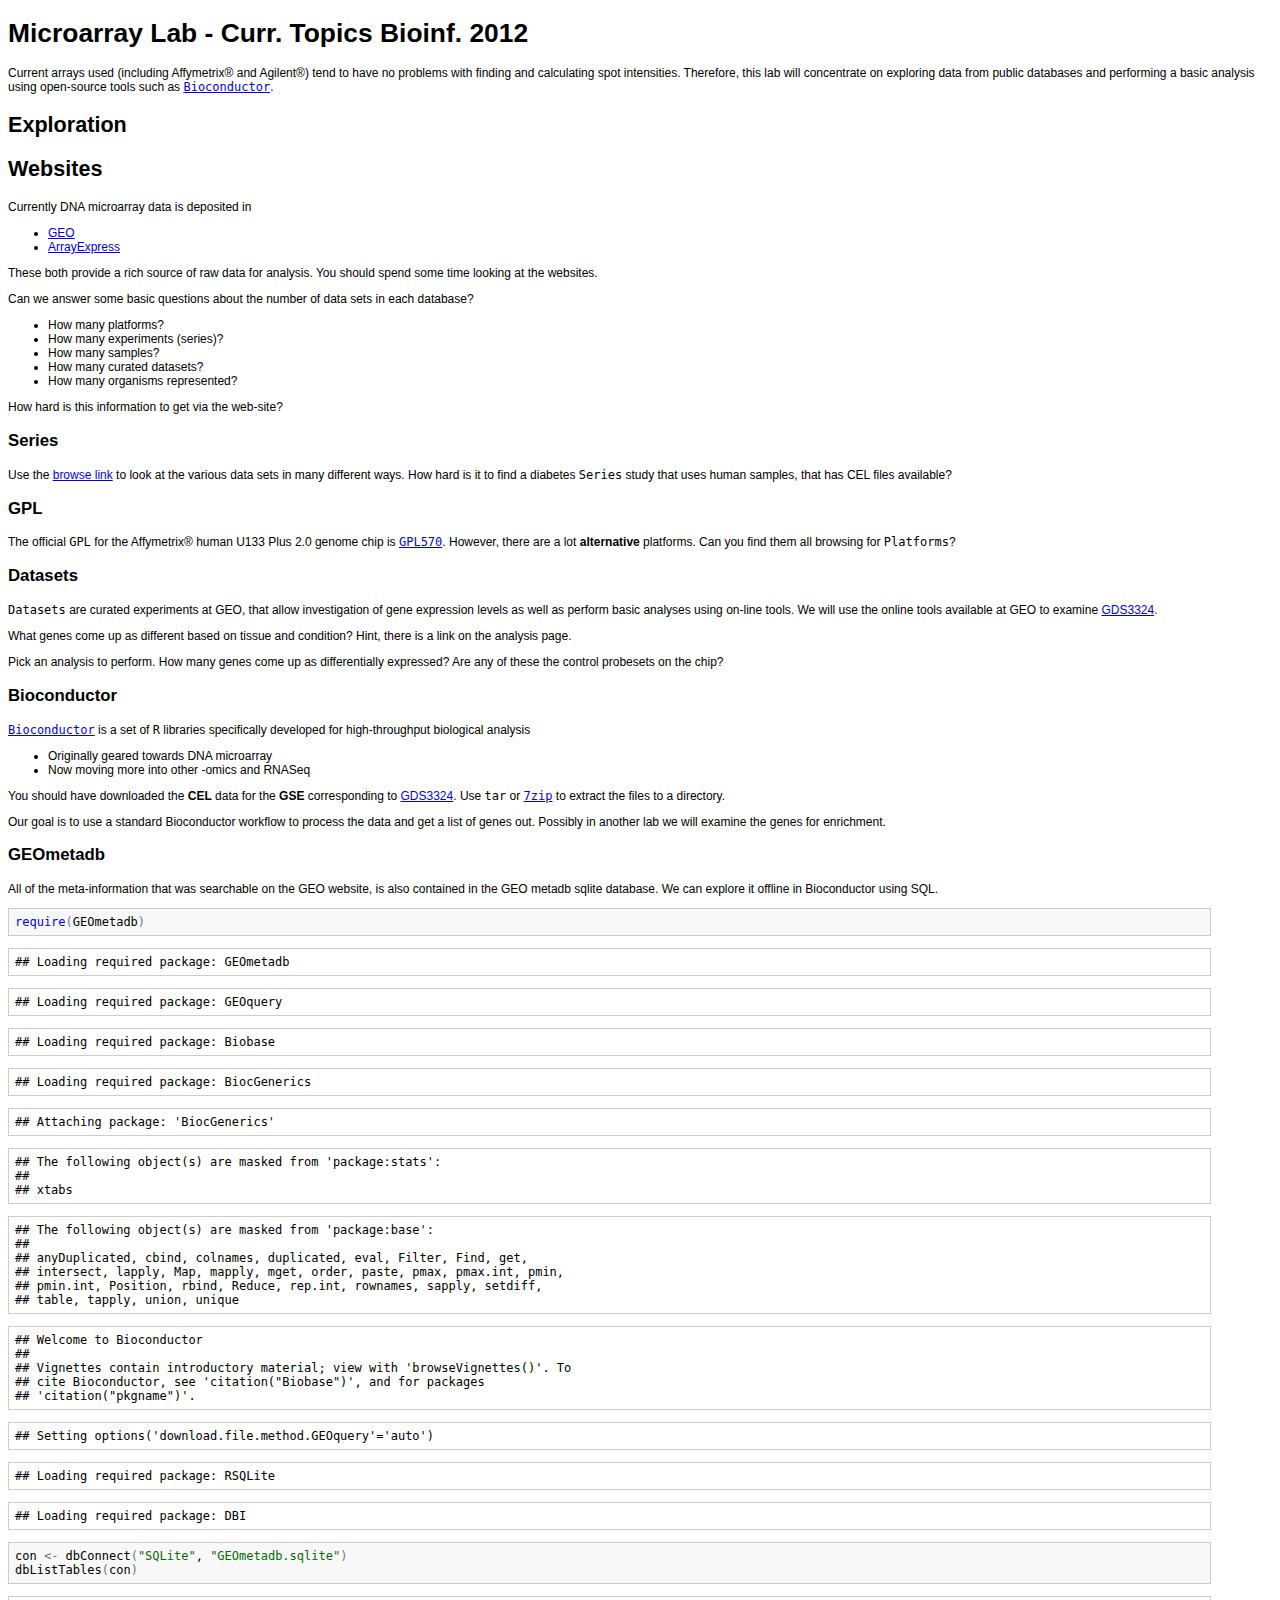
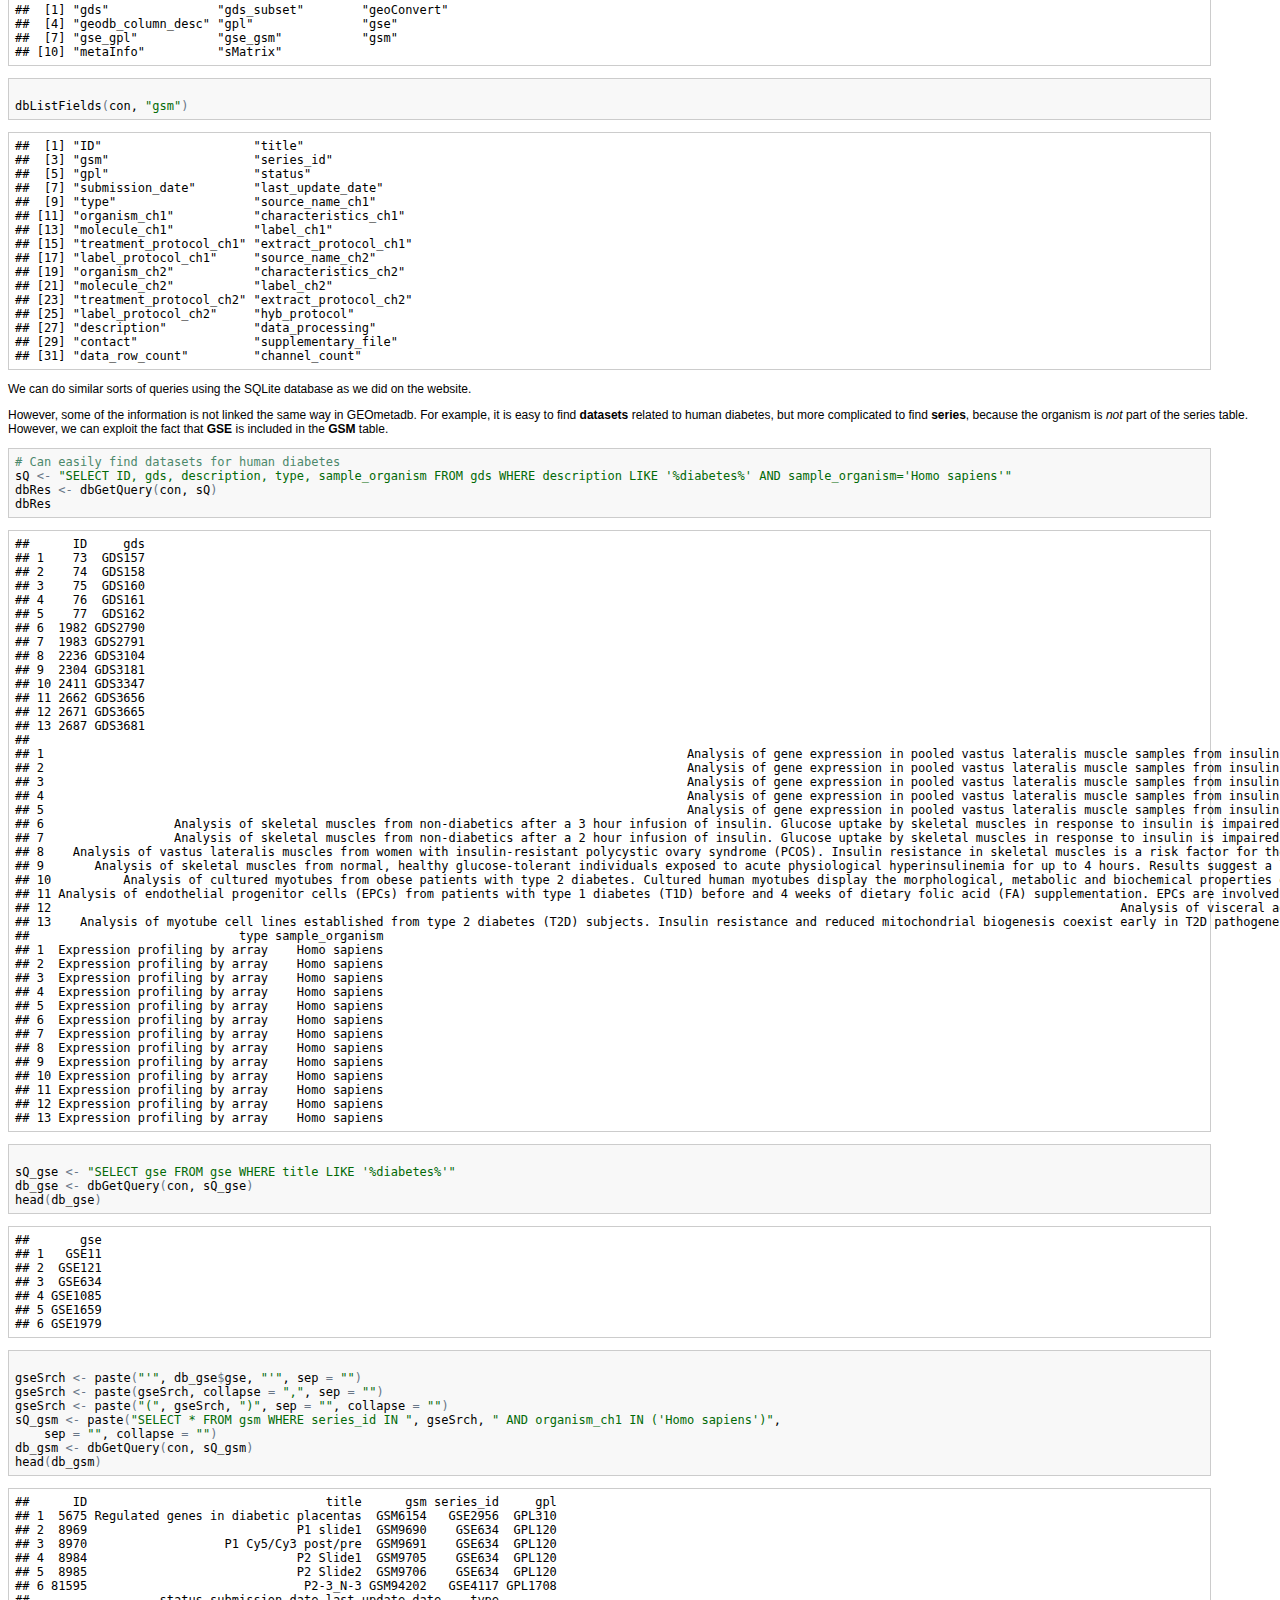
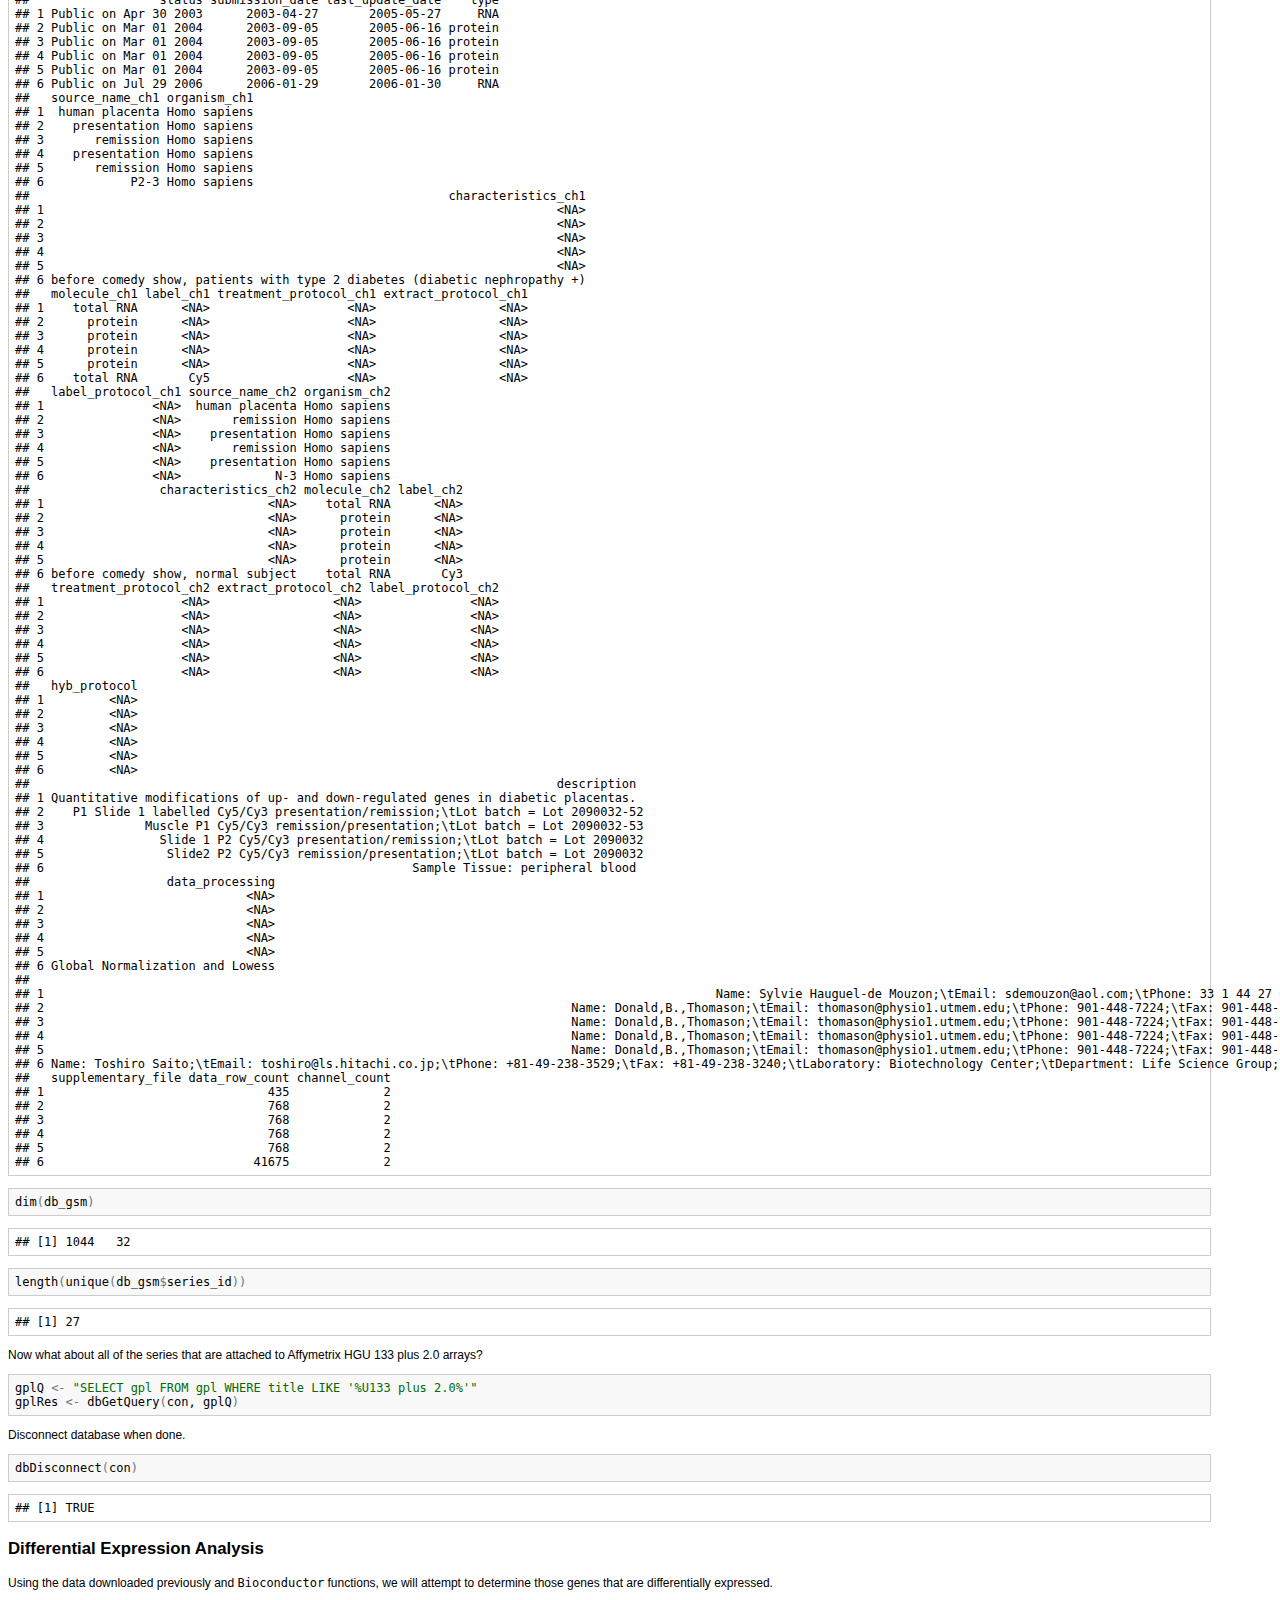
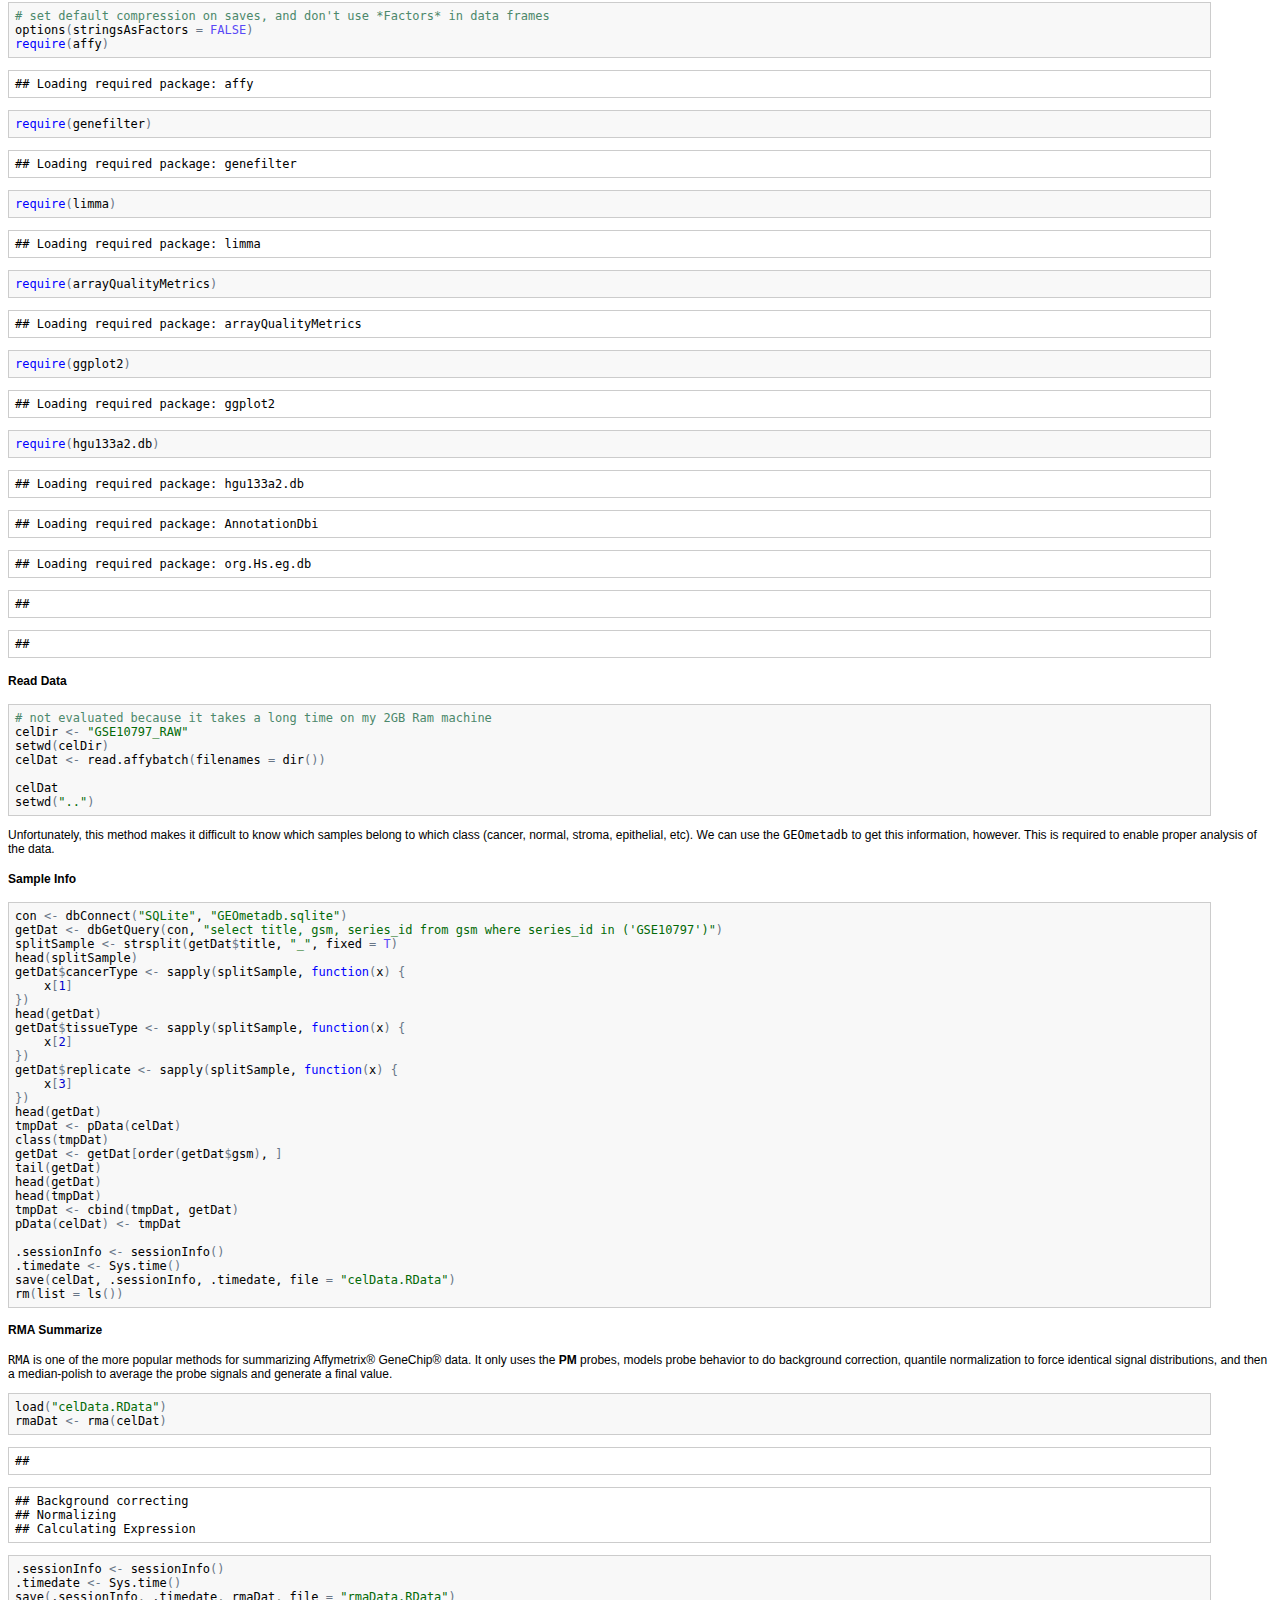
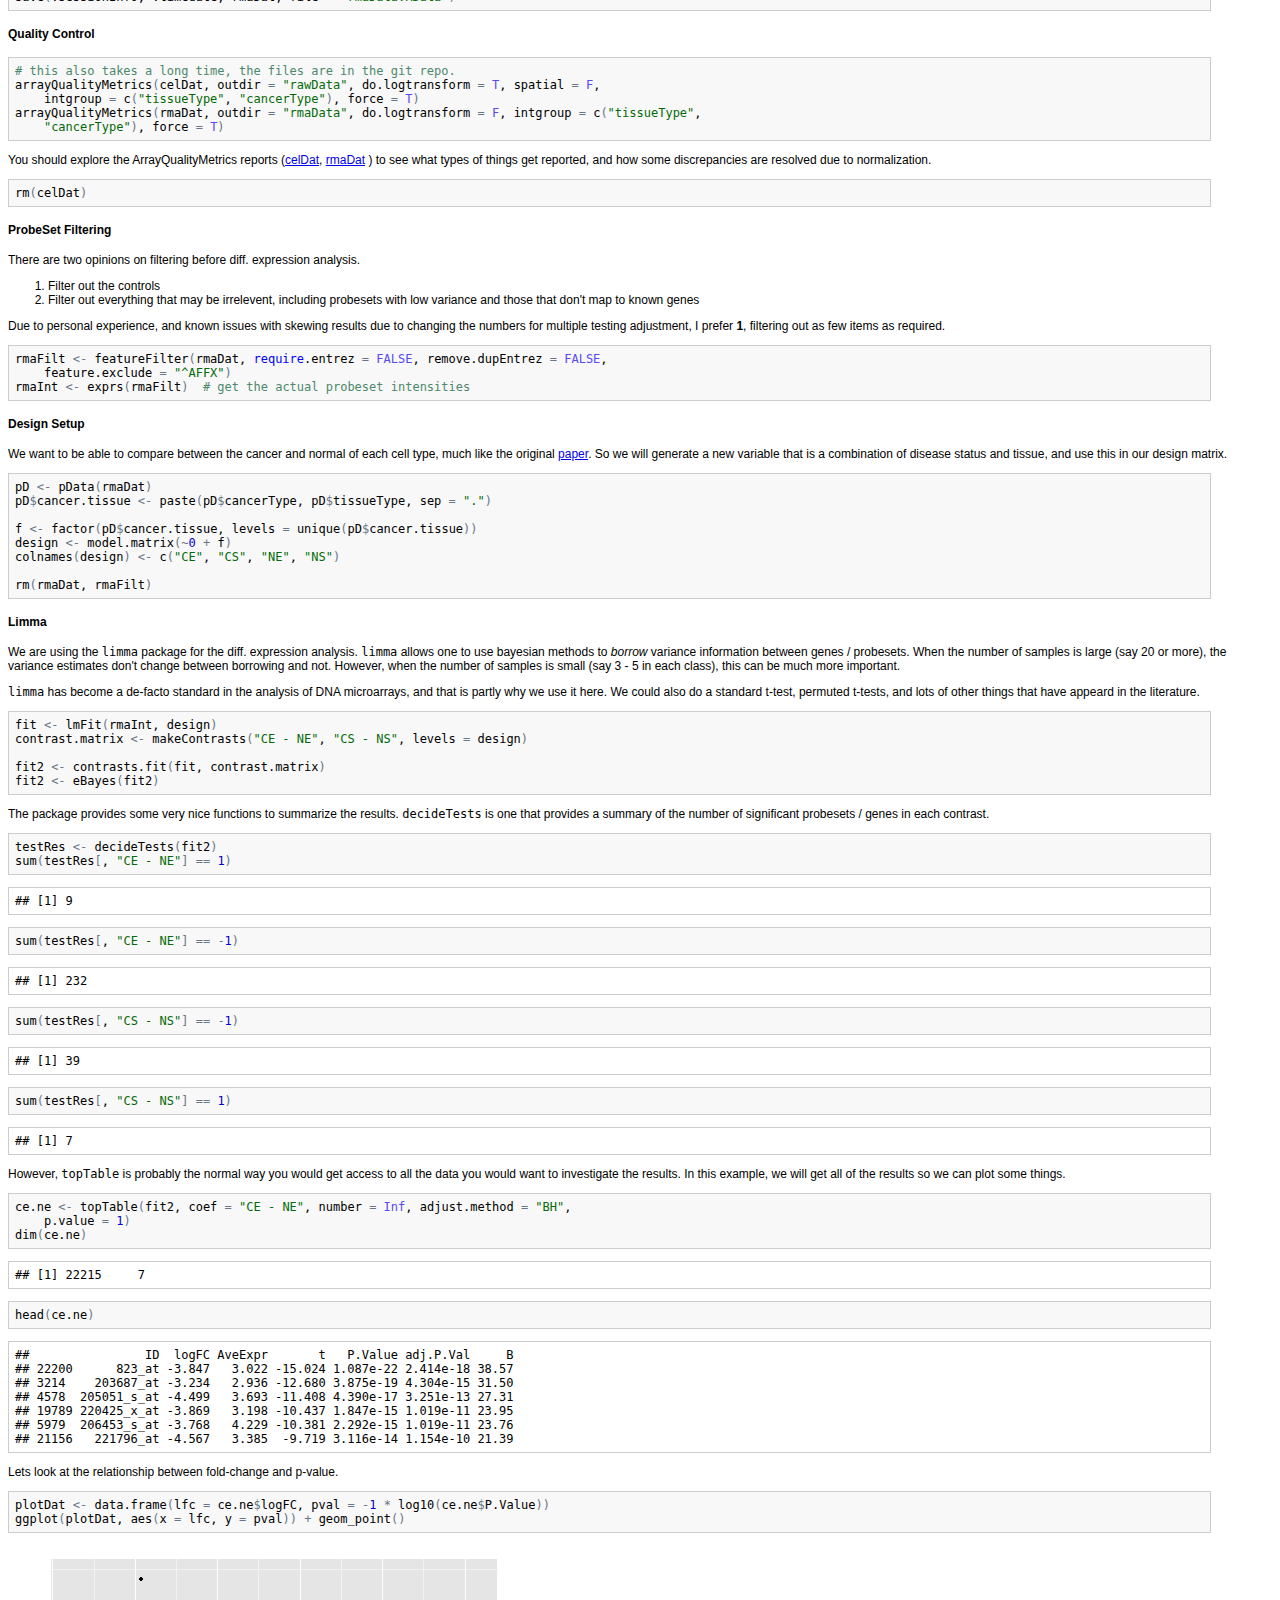
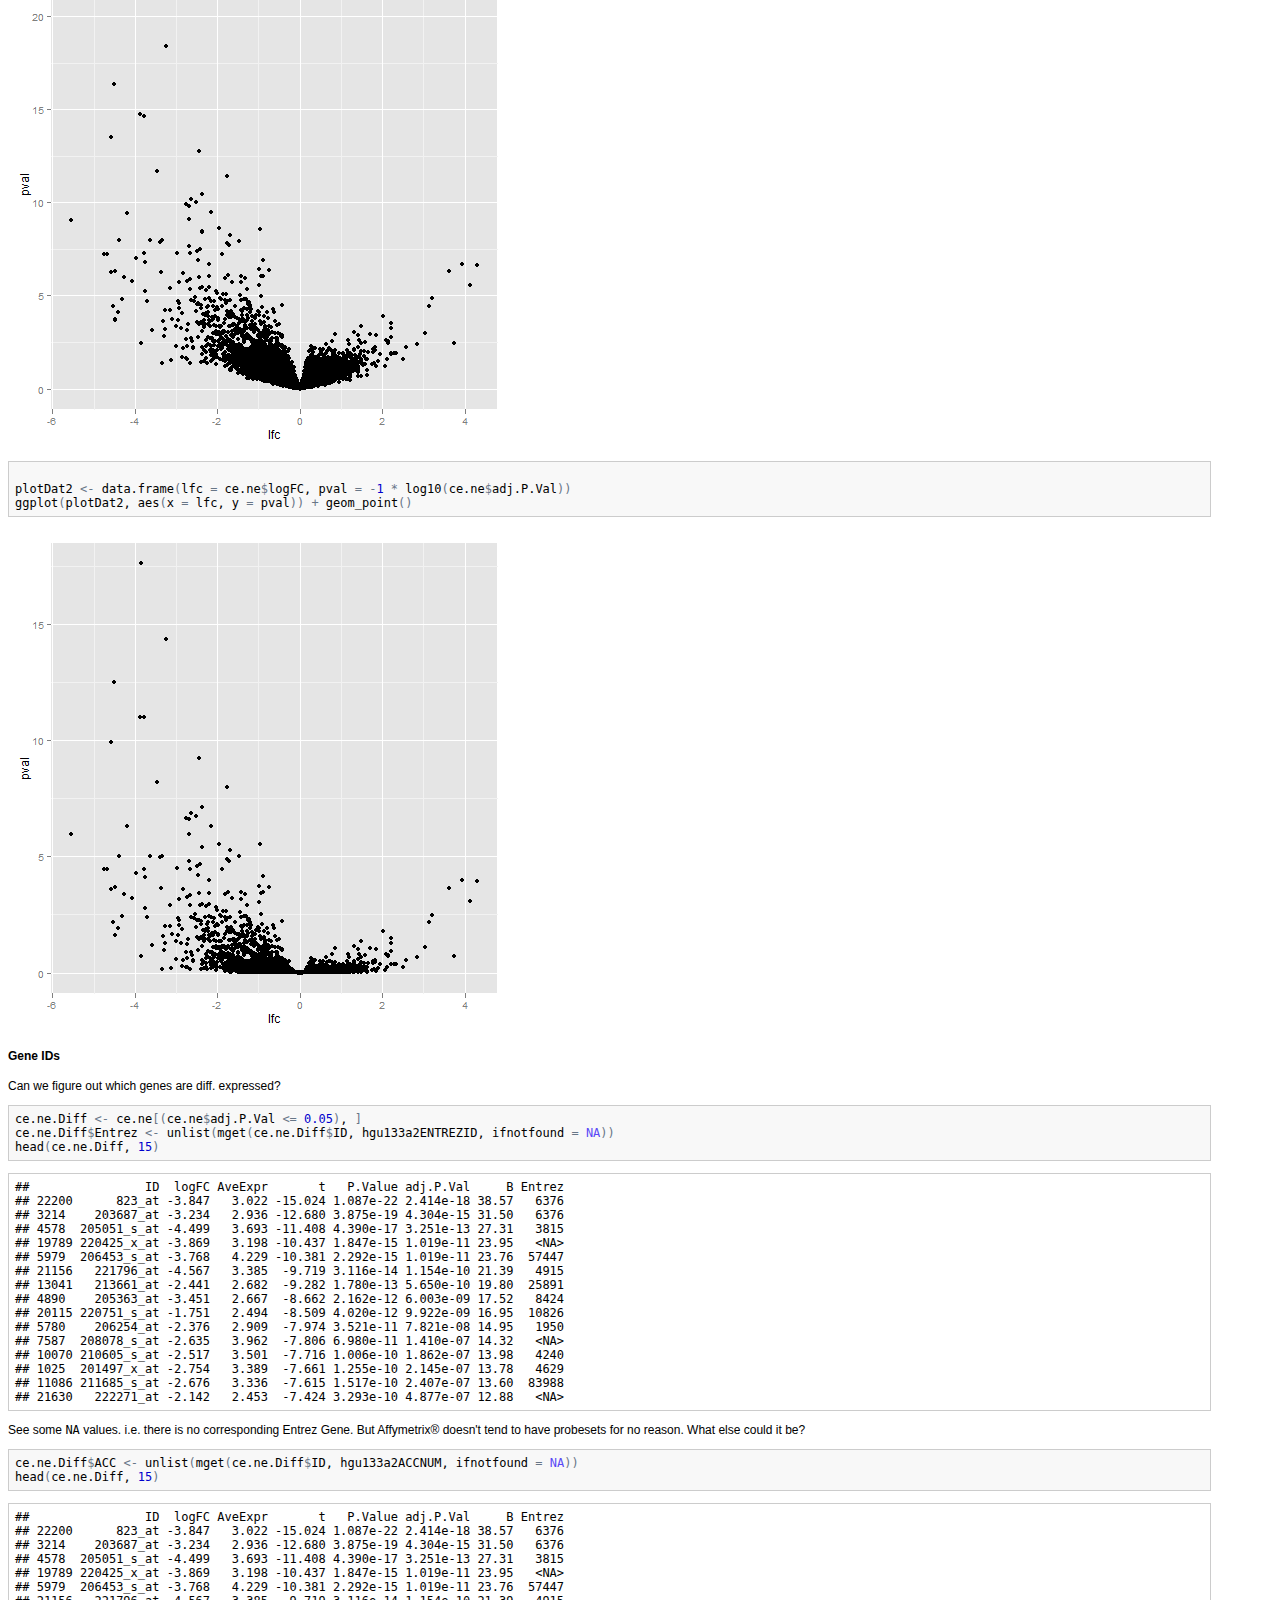
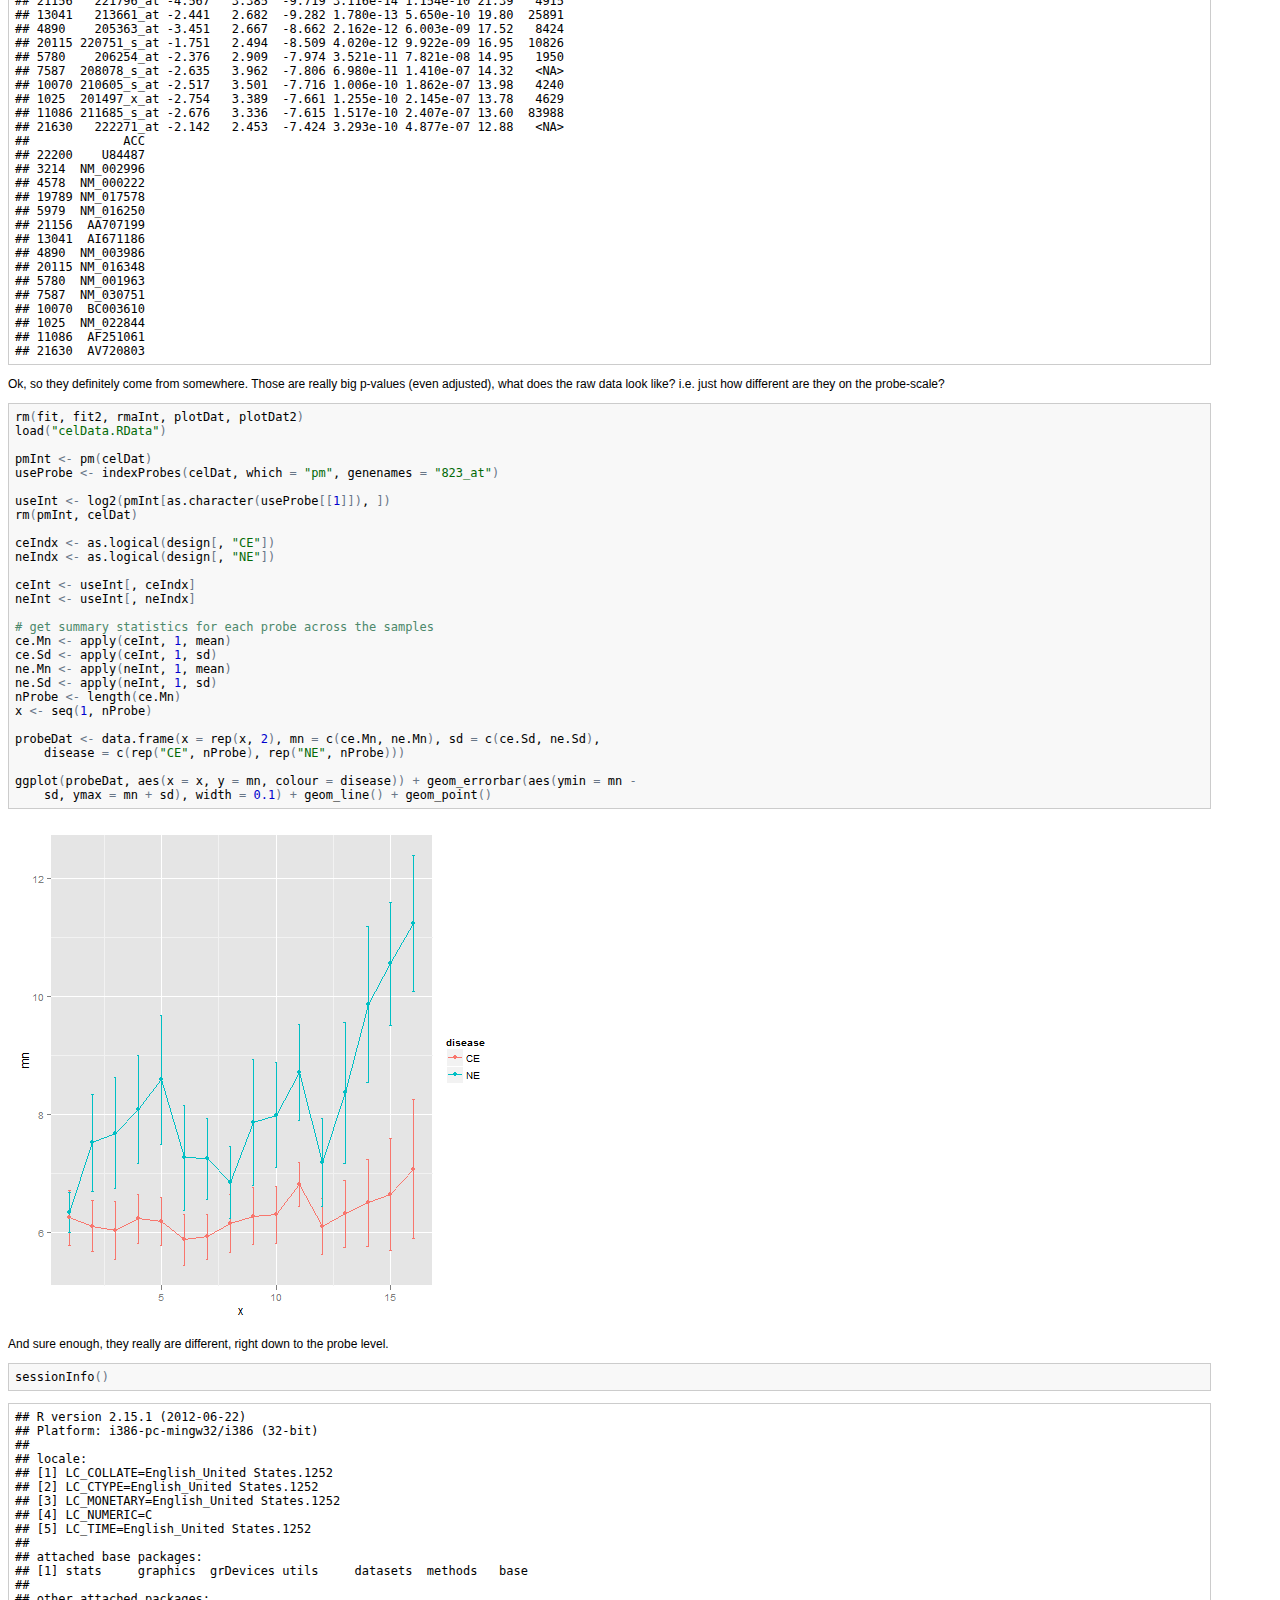
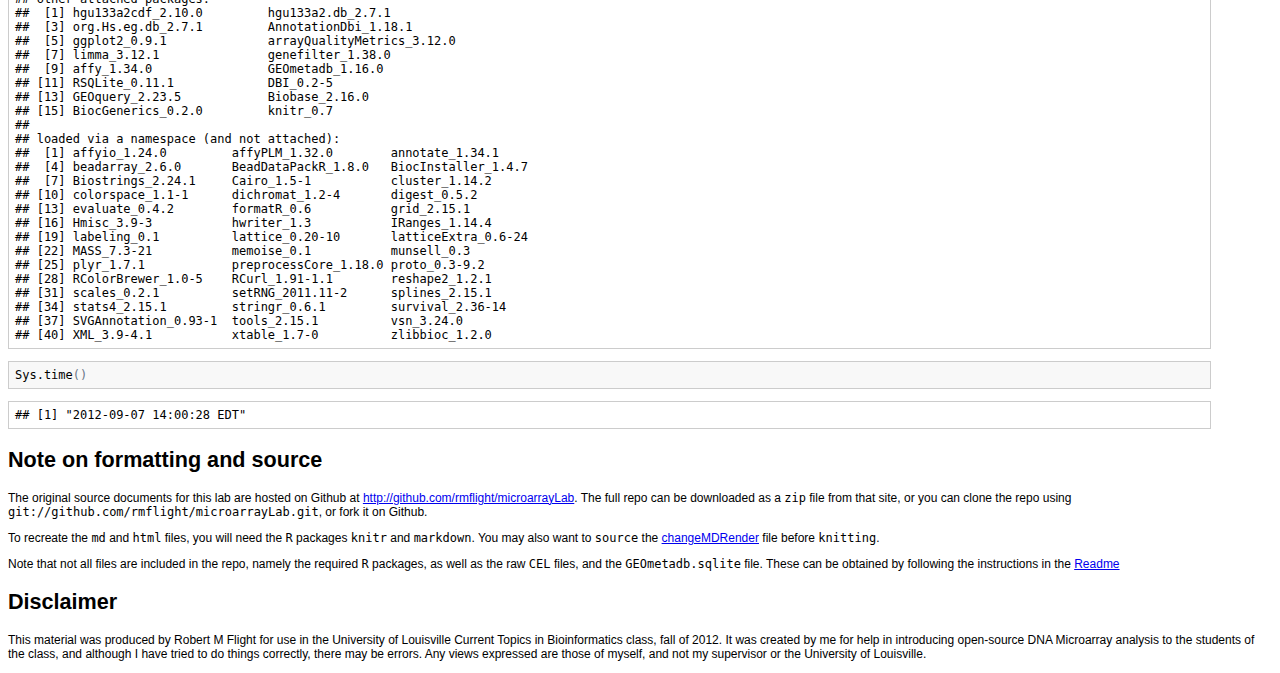
<file: microarrayLab.html>
<!DOCTYPE html PUBLIC "-//W3C//DTD XHTML 1.0 Transitional//EN"
"http://www.w3.org/TR/xhtml1/DTD/xhtml1-transitional.dtd">
<!-- saved from url=(0014)about:internet -->
<html>
<head>
<meta http-equiv="Content-Type" content="text/html; charset=utf-8">

<title>Microarray Lab - Curr. Topics Bioinf. 2012</title>

<base target="_blank"/>

<style type="text/css">
body, td {
   font-family: sans-serif;
   background-color: white;
   font-size: 12px;
   margin: 8px;
}

tt, code, pre {
   font-family: 'DejaVu Sans Mono', 'Droid Sans Mono', 'Lucida Console', Consolas, Monaco, monospace;
}

h1 { 
   font-size:2.2em; 
}

h2 { 
   font-size:1.8em; 
}

h3 { 
   font-size:1.4em; 
}

h4 { 
   font-size:1.0em; 
}

h5 { 
   font-size:0.9em; 
}

h6 { 
   font-size:0.8em; 
}

a:visited {
   color: rgb(50%, 0%, 50%);
}

pre {	
   margin-top: 0;
   max-width: 95%;
   border: 1px solid #ccc;
}

pre code {
   display: block; padding: 0.5em;
}

code.r {
   background-color: #F8F8F8;
}

table, td, th {
  border: none;
}

blockquote {
   color:#666666;
   margin:0;
   padding-left: 1em;
   border-left: 0.5em #EEE solid;
}

hr {
   height: 0px;
   border-bottom: none;
   border-top-width: thin;
   border-top-style: dotted;
   border-top-color: #999999;
}

@media print {
   * { 
      background: transparent !important; 
      color: black !important; 
      filter:none !important; 
      -ms-filter: none !important; 
   }

   body { 
      font-size:12pt; 
      max-width:100%; 
   }
       
   a, a:visited { 
      text-decoration: underline; 
   }

   hr { 
      visibility: hidden;
      page-break-before: always;
   }

   pre, blockquote { 
      padding-right: 1em; 
      page-break-inside: avoid; 
   }

   tr, img { 
      page-break-inside: avoid; 
   }

   img { 
      max-width: 100% !important; 
   }

   @page :left { 
      margin: 15mm 20mm 15mm 10mm; 
   }
     
   @page :right { 
      margin: 15mm 10mm 15mm 20mm; 
   }

   p, h2, h3 { 
      orphans: 3; widows: 3; 
   }

   h2, h3 { 
      page-break-after: avoid; 
   }
}
</style>

<!-- Styles for R syntax highlighter -->
<style type="text/css">
   pre .operator,
   pre .paren {
     color: rgb(104, 118, 135)
   }

   pre .literal {
     color: rgb(88, 72, 246)
   }

   pre .number {
     color: rgb(0, 0, 205);
   }

   pre .comment {
     color: rgb(76, 136, 107);
   }

   pre .keyword {
     color: rgb(0, 0, 255);
   }

   pre .identifier {
     color: rgb(0, 0, 0);
   }

   pre .string {
     color: rgb(3, 106, 7);
   }
</style>

<!-- R syntax highlighter -->
<script type="text/javascript">
var hljs=new function(){function m(p){return p.replace(/&/gm,"&amp;").replace(/</gm,"&lt;")}function f(r,q,p){return RegExp(q,"m"+(r.cI?"i":"")+(p?"g":""))}function b(r){for(var p=0;p<r.childNodes.length;p++){var q=r.childNodes[p];if(q.nodeName=="CODE"){return q}if(!(q.nodeType==3&&q.nodeValue.match(/\s+/))){break}}}function h(t,s){var p="";for(var r=0;r<t.childNodes.length;r++){if(t.childNodes[r].nodeType==3){var q=t.childNodes[r].nodeValue;if(s){q=q.replace(/\n/g,"")}p+=q}else{if(t.childNodes[r].nodeName=="BR"){p+="\n"}else{p+=h(t.childNodes[r])}}}if(/MSIE [678]/.test(navigator.userAgent)){p=p.replace(/\r/g,"\n")}return p}function a(s){var r=s.className.split(/\s+/);r=r.concat(s.parentNode.className.split(/\s+/));for(var q=0;q<r.length;q++){var p=r[q].replace(/^language-/,"");if(e[p]){return p}}}function c(q){var p=[];(function(s,t){for(var r=0;r<s.childNodes.length;r++){if(s.childNodes[r].nodeType==3){t+=s.childNodes[r].nodeValue.length}else{if(s.childNodes[r].nodeName=="BR"){t+=1}else{if(s.childNodes[r].nodeType==1){p.push({event:"start",offset:t,node:s.childNodes[r]});t=arguments.callee(s.childNodes[r],t);p.push({event:"stop",offset:t,node:s.childNodes[r]})}}}}return t})(q,0);return p}function k(y,w,x){var q=0;var z="";var s=[];function u(){if(y.length&&w.length){if(y[0].offset!=w[0].offset){return(y[0].offset<w[0].offset)?y:w}else{return w[0].event=="start"?y:w}}else{return y.length?y:w}}function t(D){var A="<"+D.nodeName.toLowerCase();for(var B=0;B<D.attributes.length;B++){var C=D.attributes[B];A+=" "+C.nodeName.toLowerCase();if(C.value!==undefined&&C.value!==false&&C.value!==null){A+='="'+m(C.value)+'"'}}return A+">"}while(y.length||w.length){var v=u().splice(0,1)[0];z+=m(x.substr(q,v.offset-q));q=v.offset;if(v.event=="start"){z+=t(v.node);s.push(v.node)}else{if(v.event=="stop"){var p,r=s.length;do{r--;p=s[r];z+=("</"+p.nodeName.toLowerCase()+">")}while(p!=v.node);s.splice(r,1);while(r<s.length){z+=t(s[r]);r++}}}}return z+m(x.substr(q))}function j(){function q(x,y,v){if(x.compiled){return}var u;var s=[];if(x.k){x.lR=f(y,x.l||hljs.IR,true);for(var w in x.k){if(!x.k.hasOwnProperty(w)){continue}if(x.k[w] instanceof Object){u=x.k[w]}else{u=x.k;w="keyword"}for(var r in u){if(!u.hasOwnProperty(r)){continue}x.k[r]=[w,u[r]];s.push(r)}}}if(!v){if(x.bWK){x.b="\\b("+s.join("|")+")\\s"}x.bR=f(y,x.b?x.b:"\\B|\\b");if(!x.e&&!x.eW){x.e="\\B|\\b"}if(x.e){x.eR=f(y,x.e)}}if(x.i){x.iR=f(y,x.i)}if(x.r===undefined){x.r=1}if(!x.c){x.c=[]}x.compiled=true;for(var t=0;t<x.c.length;t++){if(x.c[t]=="self"){x.c[t]=x}q(x.c[t],y,false)}if(x.starts){q(x.starts,y,false)}}for(var p in e){if(!e.hasOwnProperty(p)){continue}q(e[p].dM,e[p],true)}}function d(B,C){if(!j.called){j();j.called=true}function q(r,M){for(var L=0;L<M.c.length;L++){if((M.c[L].bR.exec(r)||[null])[0]==r){return M.c[L]}}}function v(L,r){if(D[L].e&&D[L].eR.test(r)){return 1}if(D[L].eW){var M=v(L-1,r);return M?M+1:0}return 0}function w(r,L){return L.i&&L.iR.test(r)}function K(N,O){var M=[];for(var L=0;L<N.c.length;L++){M.push(N.c[L].b)}var r=D.length-1;do{if(D[r].e){M.push(D[r].e)}r--}while(D[r+1].eW);if(N.i){M.push(N.i)}return f(O,M.join("|"),true)}function p(M,L){var N=D[D.length-1];if(!N.t){N.t=K(N,E)}N.t.lastIndex=L;var r=N.t.exec(M);return r?[M.substr(L,r.index-L),r[0],false]:[M.substr(L),"",true]}function z(N,r){var L=E.cI?r[0].toLowerCase():r[0];var M=N.k[L];if(M&&M instanceof Array){return M}return false}function F(L,P){L=m(L);if(!P.k){return L}var r="";var O=0;P.lR.lastIndex=0;var M=P.lR.exec(L);while(M){r+=L.substr(O,M.index-O);var N=z(P,M);if(N){x+=N[1];r+='<span class="'+N[0]+'">'+M[0]+"</span>"}else{r+=M[0]}O=P.lR.lastIndex;M=P.lR.exec(L)}return r+L.substr(O,L.length-O)}function J(L,M){if(M.sL&&e[M.sL]){var r=d(M.sL,L);x+=r.keyword_count;return r.value}else{return F(L,M)}}function I(M,r){var L=M.cN?'<span class="'+M.cN+'">':"";if(M.rB){y+=L;M.buffer=""}else{if(M.eB){y+=m(r)+L;M.buffer=""}else{y+=L;M.buffer=r}}D.push(M);A+=M.r}function G(N,M,Q){var R=D[D.length-1];if(Q){y+=J(R.buffer+N,R);return false}var P=q(M,R);if(P){y+=J(R.buffer+N,R);I(P,M);return P.rB}var L=v(D.length-1,M);if(L){var O=R.cN?"</span>":"";if(R.rE){y+=J(R.buffer+N,R)+O}else{if(R.eE){y+=J(R.buffer+N,R)+O+m(M)}else{y+=J(R.buffer+N+M,R)+O}}while(L>1){O=D[D.length-2].cN?"</span>":"";y+=O;L--;D.length--}var r=D[D.length-1];D.length--;D[D.length-1].buffer="";if(r.starts){I(r.starts,"")}return R.rE}if(w(M,R)){throw"Illegal"}}var E=e[B];var D=[E.dM];var A=0;var x=0;var y="";try{var s,u=0;E.dM.buffer="";do{s=p(C,u);var t=G(s[0],s[1],s[2]);u+=s[0].length;if(!t){u+=s[1].length}}while(!s[2]);if(D.length>1){throw"Illegal"}return{r:A,keyword_count:x,value:y}}catch(H){if(H=="Illegal"){return{r:0,keyword_count:0,value:m(C)}}else{throw H}}}function g(t){var p={keyword_count:0,r:0,value:m(t)};var r=p;for(var q in e){if(!e.hasOwnProperty(q)){continue}var s=d(q,t);s.language=q;if(s.keyword_count+s.r>r.keyword_count+r.r){r=s}if(s.keyword_count+s.r>p.keyword_count+p.r){r=p;p=s}}if(r.language){p.second_best=r}return p}function i(r,q,p){if(q){r=r.replace(/^((<[^>]+>|\t)+)/gm,function(t,w,v,u){return w.replace(/\t/g,q)})}if(p){r=r.replace(/\n/g,"<br>")}return r}function n(t,w,r){var x=h(t,r);var v=a(t);var y,s;if(v){y=d(v,x)}else{return}var q=c(t);if(q.length){s=document.createElement("pre");s.innerHTML=y.value;y.value=k(q,c(s),x)}y.value=i(y.value,w,r);var u=t.className;if(!u.match("(\\s|^)(language-)?"+v+"(\\s|$)")){u=u?(u+" "+v):v}if(/MSIE [678]/.test(navigator.userAgent)&&t.tagName=="CODE"&&t.parentNode.tagName=="PRE"){s=t.parentNode;var p=document.createElement("div");p.innerHTML="<pre><code>"+y.value+"</code></pre>";t=p.firstChild.firstChild;p.firstChild.cN=s.cN;s.parentNode.replaceChild(p.firstChild,s)}else{t.innerHTML=y.value}t.className=u;t.result={language:v,kw:y.keyword_count,re:y.r};if(y.second_best){t.second_best={language:y.second_best.language,kw:y.second_best.keyword_count,re:y.second_best.r}}}function o(){if(o.called){return}o.called=true;var r=document.getElementsByTagName("pre");for(var p=0;p<r.length;p++){var q=b(r[p]);if(q){n(q,hljs.tabReplace)}}}function l(){if(window.addEventListener){window.addEventListener("DOMContentLoaded",o,false);window.addEventListener("load",o,false)}else{if(window.attachEvent){window.attachEvent("onload",o)}else{window.onload=o}}}var e={};this.LANGUAGES=e;this.highlight=d;this.highlightAuto=g;this.fixMarkup=i;this.highlightBlock=n;this.initHighlighting=o;this.initHighlightingOnLoad=l;this.IR="[a-zA-Z][a-zA-Z0-9_]*";this.UIR="[a-zA-Z_][a-zA-Z0-9_]*";this.NR="\\b\\d+(\\.\\d+)?";this.CNR="\\b(0[xX][a-fA-F0-9]+|(\\d+(\\.\\d*)?|\\.\\d+)([eE][-+]?\\d+)?)";this.BNR="\\b(0b[01]+)";this.RSR="!|!=|!==|%|%=|&|&&|&=|\\*|\\*=|\\+|\\+=|,|\\.|-|-=|/|/=|:|;|<|<<|<<=|<=|=|==|===|>|>=|>>|>>=|>>>|>>>=|\\?|\\[|\\{|\\(|\\^|\\^=|\\||\\|=|\\|\\||~";this.ER="(?![\\s\\S])";this.BE={b:"\\\\.",r:0};this.ASM={cN:"string",b:"'",e:"'",i:"\\n",c:[this.BE],r:0};this.QSM={cN:"string",b:'"',e:'"',i:"\\n",c:[this.BE],r:0};this.CLCM={cN:"comment",b:"//",e:"$"};this.CBLCLM={cN:"comment",b:"/\\*",e:"\\*/"};this.HCM={cN:"comment",b:"#",e:"$"};this.NM={cN:"number",b:this.NR,r:0};this.CNM={cN:"number",b:this.CNR,r:0};this.BNM={cN:"number",b:this.BNR,r:0};this.inherit=function(r,s){var p={};for(var q in r){p[q]=r[q]}if(s){for(var q in s){p[q]=s[q]}}return p}}();hljs.LANGUAGES.r={dM:{c:[hljs.HCM,{cN:"number",b:"\\b0[xX][0-9a-fA-F]+[Li]?\\b",e:hljs.IMMEDIATE_RE,r:0},{cN:"number",b:"\\b\\d+(?:[eE][+\\-]?\\d*)?L\\b",e:hljs.IMMEDIATE_RE,r:0},{cN:"number",b:"\\b\\d+\\.(?!\\d)(?:i\\b)?",e:hljs.IMMEDIATE_RE,r:1},{cN:"number",b:"\\b\\d+(?:\\.\\d*)?(?:[eE][+\\-]?\\d*)?i?\\b",e:hljs.IMMEDIATE_RE,r:0},{cN:"number",b:"\\.\\d+(?:[eE][+\\-]?\\d*)?i?\\b",e:hljs.IMMEDIATE_RE,r:1},{cN:"keyword",b:"(?:tryCatch|library|setGeneric|setGroupGeneric)\\b",e:hljs.IMMEDIATE_RE,r:10},{cN:"keyword",b:"\\.\\.\\.",e:hljs.IMMEDIATE_RE,r:10},{cN:"keyword",b:"\\.\\.\\d+(?![\\w.])",e:hljs.IMMEDIATE_RE,r:10},{cN:"keyword",b:"\\b(?:function)",e:hljs.IMMEDIATE_RE,r:2},{cN:"keyword",b:"(?:if|in|break|next|repeat|else|for|return|switch|while|try|stop|warning|require|attach|detach|source|setMethod|setClass)\\b",e:hljs.IMMEDIATE_RE,r:1},{cN:"literal",b:"(?:NA|NA_integer_|NA_real_|NA_character_|NA_complex_)\\b",e:hljs.IMMEDIATE_RE,r:10},{cN:"literal",b:"(?:NULL|TRUE|FALSE|T|F|Inf|NaN)\\b",e:hljs.IMMEDIATE_RE,r:1},{cN:"identifier",b:"[a-zA-Z.][a-zA-Z0-9._]*\\b",e:hljs.IMMEDIATE_RE,r:0},{cN:"operator",b:"<\\-(?!\\s*\\d)",e:hljs.IMMEDIATE_RE,r:2},{cN:"operator",b:"\\->|<\\-",e:hljs.IMMEDIATE_RE,r:1},{cN:"operator",b:"%%|~",e:hljs.IMMEDIATE_RE},{cN:"operator",b:">=|<=|==|!=|\\|\\||&&|=|\\+|\\-|\\*|/|\\^|>|<|!|&|\\||\\$|:",e:hljs.IMMEDIATE_RE,r:0},{cN:"operator",b:"%",e:"%",i:"\\n",r:1},{cN:"identifier",b:"`",e:"`",r:0},{cN:"string",b:'"',e:'"',c:[hljs.BE],r:0},{cN:"string",b:"'",e:"'",c:[hljs.BE],r:0},{cN:"paren",b:"[[({\\])}]",e:hljs.IMMEDIATE_RE,r:0}]}};
hljs.initHighlightingOnLoad();
</script>

<!-- MathJax scripts -->
<script type="text/javascript" src="https://c328740.ssl.cf1.rackcdn.com/mathjax/2.0-latest/MathJax.js?config=TeX-AMS-MML_HTMLorMML">
</script>


</head>

<body>
<h1>Microarray Lab - Curr. Topics Bioinf. 2012</h1>

<p>Current arrays used (including Affymetrix&reg; and Agilent&reg;) tend to have no 
problems with finding and calculating spot intensities. Therefore, this lab will 
concentrate on exploring data from public databases and performing a basic analysis
using open-source tools such as <a href="http://bioconductor.org"><code>Bioconductor</code></a>.</p>

<h2>Exploration</h2>

<h2>Websites</h2>

<p>Currently DNA microarray data is deposited in </p>

<ul>
<li><a href="http://www.ncbi.nlm.nih.gov/geo/">GEO</a> </li>
<li><a href="http://www.ebi.ac.uk/arrayexpress/">ArrayExpress</a></li>
</ul>

<p>These both provide a rich source of raw data for analysis. You should spend some time looking at the websites. </p>

<p>Can we answer some basic questions about the number of data sets in each database?</p>

<ul>
<li>How many platforms?</li>
<li>How many experiments (series)?</li>
<li>How many samples?</li>
<li>How many curated datasets?</li>
<li>How many organisms represented?</li>
</ul>

<p>How hard is this information to get via the web-site?</p>

<h3>Series</h3>

<p>Use the <a href="www.ncbi.nlm.nih.gov/geo/browse/">browse link</a> to look at the various data sets in 
many different ways. How hard is it to find a diabetes <code>Series</code> study that uses human samples, that has CEL files available?</p>

<h3>GPL</h3>

<p>The official <code>GPL</code> for the Affymetrix&reg; human U133 Plus 2.0 genome chip is <a href="http://www.ncbi.nlm.nih.gov/geo/query/acc.cgi?acc=GPL570"><code>GPL570</code></a>.
However, there are a lot <strong>alternative</strong> platforms. Can you find them all browsing for 
<code>Platforms</code>? </p>

<h3>Datasets</h3>

<p><code>Datasets</code> are curated experiments at GEO, that allow investigation of gene expression levels
as well as perform basic analyses using on-line tools. We will use the online tools available at GEO to examine <a href="http://www.ncbi.nlm.nih.gov/sites/GDSbrowser?acc=GDS3324">GDS3324</a>. </p>

<p>What genes come up as different based on tissue and condition? Hint, there is a link on the 
analysis page.</p>

<p>Pick an analysis to perform. How many genes come up as differentially expressed? Are any of these the control probesets on the chip?</p>

<h3>Bioconductor</h3>

<p><a href="http://bioconductor.org"><code>Bioconductor</code></a> is a set of <code>R</code> libraries specifically
developed for high-throughput biological analysis</p>

<ul>
<li>Originally geared towards DNA microarray</li>
<li>Now moving more into other -omics and RNASeq</li>
</ul>

<p>You should have downloaded the <strong>CEL</strong> data for the <strong>GSE</strong> corresponding to <a href="http://www.ncbi.nlm.nih.gov/geosuppl/?acc=GSE10797">GDS3324</a>. Use <code>tar</code> or <a href="http://www.7-zip.org"><code>7zip</code></a> to extract
the files to a directory.</p>

<p>Our goal is to use a standard Bioconductor workflow to process the data and get a list of genes
out. Possibly in another lab we will examine the genes for enrichment.</p>

<h3>GEOmetadb</h3>

<p>All of the meta-information that was searchable on the GEO website, is also contained in the 
GEO metadb sqlite database. We can explore it offline in Bioconductor using SQL.</p>

<pre><code class="r">require(GEOmetadb)
</code></pre>

<pre><code>## Loading required package: GEOmetadb
</code></pre>

<pre><code>## Loading required package: GEOquery
</code></pre>

<pre><code>## Loading required package: Biobase
</code></pre>

<pre><code>## Loading required package: BiocGenerics
</code></pre>

<pre><code>## Attaching package: &#39;BiocGenerics&#39;
</code></pre>

<pre><code>## The following object(s) are masked from &#39;package:stats&#39;:
## 
## xtabs
</code></pre>

<pre><code>## The following object(s) are masked from &#39;package:base&#39;:
## 
## anyDuplicated, cbind, colnames, duplicated, eval, Filter, Find, get,
## intersect, lapply, Map, mapply, mget, order, paste, pmax, pmax.int, pmin,
## pmin.int, Position, rbind, Reduce, rep.int, rownames, sapply, setdiff,
## table, tapply, union, unique
</code></pre>

<pre><code>## Welcome to Bioconductor
## 
## Vignettes contain introductory material; view with &#39;browseVignettes()&#39;. To
## cite Bioconductor, see &#39;citation(&quot;Biobase&quot;)&#39;, and for packages
## &#39;citation(&quot;pkgname&quot;)&#39;.
</code></pre>

<pre><code>## Setting options(&#39;download.file.method.GEOquery&#39;=&#39;auto&#39;)
</code></pre>

<pre><code>## Loading required package: RSQLite
</code></pre>

<pre><code>## Loading required package: DBI
</code></pre>

<pre><code class="r">con &lt;- dbConnect(&quot;SQLite&quot;, &quot;GEOmetadb.sqlite&quot;)
dbListTables(con)
</code></pre>

<pre><code>##  [1] &quot;gds&quot;               &quot;gds_subset&quot;        &quot;geoConvert&quot;       
##  [4] &quot;geodb_column_desc&quot; &quot;gpl&quot;               &quot;gse&quot;              
##  [7] &quot;gse_gpl&quot;           &quot;gse_gsm&quot;           &quot;gsm&quot;              
## [10] &quot;metaInfo&quot;          &quot;sMatrix&quot;          
</code></pre>

<pre><code class="r">
dbListFields(con, &quot;gsm&quot;)
</code></pre>

<pre><code>##  [1] &quot;ID&quot;                     &quot;title&quot;                 
##  [3] &quot;gsm&quot;                    &quot;series_id&quot;             
##  [5] &quot;gpl&quot;                    &quot;status&quot;                
##  [7] &quot;submission_date&quot;        &quot;last_update_date&quot;      
##  [9] &quot;type&quot;                   &quot;source_name_ch1&quot;       
## [11] &quot;organism_ch1&quot;           &quot;characteristics_ch1&quot;   
## [13] &quot;molecule_ch1&quot;           &quot;label_ch1&quot;             
## [15] &quot;treatment_protocol_ch1&quot; &quot;extract_protocol_ch1&quot;  
## [17] &quot;label_protocol_ch1&quot;     &quot;source_name_ch2&quot;       
## [19] &quot;organism_ch2&quot;           &quot;characteristics_ch2&quot;   
## [21] &quot;molecule_ch2&quot;           &quot;label_ch2&quot;             
## [23] &quot;treatment_protocol_ch2&quot; &quot;extract_protocol_ch2&quot;  
## [25] &quot;label_protocol_ch2&quot;     &quot;hyb_protocol&quot;          
## [27] &quot;description&quot;            &quot;data_processing&quot;       
## [29] &quot;contact&quot;                &quot;supplementary_file&quot;    
## [31] &quot;data_row_count&quot;         &quot;channel_count&quot;         
</code></pre>

<p>We can do similar sorts of queries using the SQLite database as we did on the website.</p>

<p>However, some of the information is not linked the same way in GEOmetadb. For example, it is
easy to find <strong>datasets</strong> related to human diabetes, but more complicated to find <strong>series</strong>, 
because the organism is <em>not</em> part of the series table. However, we can exploit the fact that 
<strong>GSE</strong> is included in the <strong>GSM</strong> table.</p>

<pre><code class="r"># Can easily find datasets for human diabetes
sQ &lt;- &quot;SELECT ID, gds, description, type, sample_organism FROM gds WHERE description LIKE &#39;%diabetes%&#39; AND sample_organism=&#39;Homo sapiens&#39;&quot;
dbRes &lt;- dbGetQuery(con, sQ)
dbRes
</code></pre>

<pre><code>##      ID     gds
## 1    73  GDS157
## 2    74  GDS158
## 3    75  GDS160
## 4    76  GDS161
## 5    77  GDS162
## 6  1982 GDS2790
## 7  1983 GDS2791
## 8  2236 GDS3104
## 9  2304 GDS3181
## 10 2411 GDS3347
## 11 2662 GDS3656
## 12 2671 GDS3665
## 13 2687 GDS3681
##                                                                                                                                                                                                                                                                                                   description
## 1                                                                                         Analysis of gene expression in pooled vastus lateralis muscle samples from insulin-sensitive and insulin-resistant equally obese, non-diabetic Pima Indians. A search for susceptibility genes for type 2 diabetes.
## 2                                                                                         Analysis of gene expression in pooled vastus lateralis muscle samples from insulin-sensitive and insulin-resistant equally obese, non-diabetic Pima Indians. A search for susceptibility genes for type 2 diabetes.
## 3                                                                                         Analysis of gene expression in pooled vastus lateralis muscle samples from insulin-sensitive and insulin-resistant equally obese, non-diabetic Pima Indians. A search for susceptibility genes for type 2 diabetes.
## 4                                                                                         Analysis of gene expression in pooled vastus lateralis muscle samples from insulin-sensitive and insulin-resistant equally obese, non-diabetic Pima Indians. A search for susceptibility genes for type 2 diabetes.
## 5                                                                                         Analysis of gene expression in pooled vastus lateralis muscle samples from insulin-sensitive and insulin-resistant equally obese, non-diabetic Pima Indians. A search for susceptibility genes for type 2 diabetes.
## 6                  Analysis of skeletal muscles from non-diabetics after a 3 hour infusion of insulin. Glucose uptake by skeletal muscles in response to insulin is impaired in type 2 diabetes. Results provide insight into the molecular mechanisms regulating glucose homeostasis in response to insulin.
## 7                  Analysis of skeletal muscles from non-diabetics after a 2 hour infusion of insulin. Glucose uptake by skeletal muscles in response to insulin is impaired in type 2 diabetes. Results provide insight into the molecular mechanisms regulating glucose homeostasis in response to insulin.
## 8    Analysis of vastus lateralis muscles from women with insulin-resistant polycystic ovary syndrome (PCOS). Insulin resistance in skeletal muscles is a risk factor for the development of type 2 diabetes in women with PCOS. Results provide insight into the pathogenesis of insulin resistance in PCOS.
## 9       Analysis of skeletal muscles from normal, healthy glucose-tolerant individuals exposed to acute physiological hyperinsulinemia for up to 4 hours. Results suggest a low-grade inflammatory response which may provide insight into the etiology of insulin resistance in type 2 diabetes and obesity.
## 10          Analysis of cultured myotubes from obese patients with type 2 diabetes. Cultured human myotubes display the morphological, metabolic and biochemical properties of adult skeletal muscle. Results provide insight into the molecular mechanisms underlying insulin resistance in skeletal muscle.
## 11 Analysis of endothelial progenitor cells (EPCs) from patients with type 1 diabetes (T1D) before and 4 weeks of dietary folic acid (FA) supplementation. EPCs are involved in vascular wall repair. T1D results in reduced circulating EPCs. Results provide insight into the effect of FA on EPC function.
## 12                                                                                                                                                    Analysis of visceral adipose omentum tissues of obese women with type 2 diabetes mellitus. Age and BMI-matched glucose-tolerant women used as controls.
## 13    Analysis of myotube cell lines established from type 2 diabetes (T2D) subjects. Insulin resistance and reduced mitochondrial biogenesis coexist early in T2D pathogenesis independent of hyperglycemia and obesity. Results provide insight into the effect of T2D on developing skeletal muscle cells.
##                             type sample_organism
## 1  Expression profiling by array    Homo sapiens
## 2  Expression profiling by array    Homo sapiens
## 3  Expression profiling by array    Homo sapiens
## 4  Expression profiling by array    Homo sapiens
## 5  Expression profiling by array    Homo sapiens
## 6  Expression profiling by array    Homo sapiens
## 7  Expression profiling by array    Homo sapiens
## 8  Expression profiling by array    Homo sapiens
## 9  Expression profiling by array    Homo sapiens
## 10 Expression profiling by array    Homo sapiens
## 11 Expression profiling by array    Homo sapiens
## 12 Expression profiling by array    Homo sapiens
## 13 Expression profiling by array    Homo sapiens
</code></pre>

<pre><code class="r">
sQ_gse &lt;- &quot;SELECT gse FROM gse WHERE title LIKE &#39;%diabetes%&#39;&quot;
db_gse &lt;- dbGetQuery(con, sQ_gse)
head(db_gse)
</code></pre>

<pre><code>##       gse
## 1   GSE11
## 2  GSE121
## 3  GSE634
## 4 GSE1085
## 5 GSE1659
## 6 GSE1979
</code></pre>

<pre><code class="r">
gseSrch &lt;- paste(&quot;&#39;&quot;, db_gse$gse, &quot;&#39;&quot;, sep = &quot;&quot;)
gseSrch &lt;- paste(gseSrch, collapse = &quot;,&quot;, sep = &quot;&quot;)
gseSrch &lt;- paste(&quot;(&quot;, gseSrch, &quot;)&quot;, sep = &quot;&quot;, collapse = &quot;&quot;)
sQ_gsm &lt;- paste(&quot;SELECT * FROM gsm WHERE series_id IN &quot;, gseSrch, &quot; AND organism_ch1 IN (&#39;Homo sapiens&#39;)&quot;, 
    sep = &quot;&quot;, collapse = &quot;&quot;)
db_gsm &lt;- dbGetQuery(con, sQ_gsm)
head(db_gsm)
</code></pre>

<pre><code>##      ID                                 title      gsm series_id     gpl
## 1  5675 Regulated genes in diabetic placentas  GSM6154   GSE2956  GPL310
## 2  8969                             P1 slide1  GSM9690    GSE634  GPL120
## 3  8970                   P1 Cy5/Cy3 post/pre  GSM9691    GSE634  GPL120
## 4  8984                             P2 Slide1  GSM9705    GSE634  GPL120
## 5  8985                             P2 Slide2  GSM9706    GSE634  GPL120
## 6 81595                              P2-3_N-3 GSM94202   GSE4117 GPL1708
##                  status submission_date last_update_date    type
## 1 Public on Apr 30 2003      2003-04-27       2005-05-27     RNA
## 2 Public on Mar 01 2004      2003-09-05       2005-06-16 protein
## 3 Public on Mar 01 2004      2003-09-05       2005-06-16 protein
## 4 Public on Mar 01 2004      2003-09-05       2005-06-16 protein
## 5 Public on Mar 01 2004      2003-09-05       2005-06-16 protein
## 6 Public on Jul 29 2006      2006-01-29       2006-01-30     RNA
##   source_name_ch1 organism_ch1
## 1  human placenta Homo sapiens
## 2    presentation Homo sapiens
## 3       remission Homo sapiens
## 4    presentation Homo sapiens
## 5       remission Homo sapiens
## 6            P2-3 Homo sapiens
##                                                          characteristics_ch1
## 1                                                                       &lt;NA&gt;
## 2                                                                       &lt;NA&gt;
## 3                                                                       &lt;NA&gt;
## 4                                                                       &lt;NA&gt;
## 5                                                                       &lt;NA&gt;
## 6 before comedy show, patients with type 2 diabetes (diabetic nephropathy +)
##   molecule_ch1 label_ch1 treatment_protocol_ch1 extract_protocol_ch1
## 1    total RNA      &lt;NA&gt;                   &lt;NA&gt;                 &lt;NA&gt;
## 2      protein      &lt;NA&gt;                   &lt;NA&gt;                 &lt;NA&gt;
## 3      protein      &lt;NA&gt;                   &lt;NA&gt;                 &lt;NA&gt;
## 4      protein      &lt;NA&gt;                   &lt;NA&gt;                 &lt;NA&gt;
## 5      protein      &lt;NA&gt;                   &lt;NA&gt;                 &lt;NA&gt;
## 6    total RNA       Cy5                   &lt;NA&gt;                 &lt;NA&gt;
##   label_protocol_ch1 source_name_ch2 organism_ch2
## 1               &lt;NA&gt;  human placenta Homo sapiens
## 2               &lt;NA&gt;       remission Homo sapiens
## 3               &lt;NA&gt;    presentation Homo sapiens
## 4               &lt;NA&gt;       remission Homo sapiens
## 5               &lt;NA&gt;    presentation Homo sapiens
## 6               &lt;NA&gt;             N-3 Homo sapiens
##                  characteristics_ch2 molecule_ch2 label_ch2
## 1                               &lt;NA&gt;    total RNA      &lt;NA&gt;
## 2                               &lt;NA&gt;      protein      &lt;NA&gt;
## 3                               &lt;NA&gt;      protein      &lt;NA&gt;
## 4                               &lt;NA&gt;      protein      &lt;NA&gt;
## 5                               &lt;NA&gt;      protein      &lt;NA&gt;
## 6 before comedy show, normal subject    total RNA       Cy3
##   treatment_protocol_ch2 extract_protocol_ch2 label_protocol_ch2
## 1                   &lt;NA&gt;                 &lt;NA&gt;               &lt;NA&gt;
## 2                   &lt;NA&gt;                 &lt;NA&gt;               &lt;NA&gt;
## 3                   &lt;NA&gt;                 &lt;NA&gt;               &lt;NA&gt;
## 4                   &lt;NA&gt;                 &lt;NA&gt;               &lt;NA&gt;
## 5                   &lt;NA&gt;                 &lt;NA&gt;               &lt;NA&gt;
## 6                   &lt;NA&gt;                 &lt;NA&gt;               &lt;NA&gt;
##   hyb_protocol
## 1         &lt;NA&gt;
## 2         &lt;NA&gt;
## 3         &lt;NA&gt;
## 4         &lt;NA&gt;
## 5         &lt;NA&gt;
## 6         &lt;NA&gt;
##                                                                         description
## 1 Quantitative modifications of up- and down-regulated genes in diabetic placentas.
## 2    P1 Slide 1 labelled Cy5/Cy3 presentation/remission;\tLot batch = Lot 2090032-52
## 3              Muscle P1 Cy5/Cy3 remission/presentation;\tLot batch = Lot 2090032-53
## 4                Slide 1 P2 Cy5/Cy3 presentation/remission;\tLot batch = Lot 2090032
## 5                 Slide2 P2 Cy5/Cy3 remission/presentation;\tLot batch = Lot 2090032
## 6                                                   Sample Tissue: peripheral blood
##                   data_processing
## 1                            &lt;NA&gt;
## 2                            &lt;NA&gt;
## 3                            &lt;NA&gt;
## 4                            &lt;NA&gt;
## 5                            &lt;NA&gt;
## 6 Global Normalization and Lowess
##                                                                                                                                                                                                                                                                                                                                                     contact
## 1                                                                                             Name: Sylvie Hauguel-de Mouzon;\tEmail: sdemouzon@aol.com;\tPhone: 33 1 44 27 65 31;\tLaboratory: UPRES 2396;\tDepartment: Hopital Saint Antoine;\tInstitute: Universite Paris6;\tAddress: 24 rue de Chaligny;\tCity: Paris;\tZip/postal_code: 75012;\tCountry: France
## 2                                                                         Name: Donald,B.,Thomason;\tEmail: thomason@physio1.utmem.edu;\tPhone: 901-448-7224;\tFax: 901-448-7126;\tDepartment: Physiology;\tInstitute: The University of Tennessee Health Science Center;\tAddress: 894 Union Ave;\tCity: Memphis;\tState: TN;\tZip/postal_code: 38163;\tCountry: USA
## 3                                                                         Name: Donald,B.,Thomason;\tEmail: thomason@physio1.utmem.edu;\tPhone: 901-448-7224;\tFax: 901-448-7126;\tDepartment: Physiology;\tInstitute: The University of Tennessee Health Science Center;\tAddress: 894 Union Ave;\tCity: Memphis;\tState: TN;\tZip/postal_code: 38163;\tCountry: USA
## 4                                                                         Name: Donald,B.,Thomason;\tEmail: thomason@physio1.utmem.edu;\tPhone: 901-448-7224;\tFax: 901-448-7126;\tDepartment: Physiology;\tInstitute: The University of Tennessee Health Science Center;\tAddress: 894 Union Ave;\tCity: Memphis;\tState: TN;\tZip/postal_code: 38163;\tCountry: USA
## 5                                                                         Name: Donald,B.,Thomason;\tEmail: thomason@physio1.utmem.edu;\tPhone: 901-448-7224;\tFax: 901-448-7126;\tDepartment: Physiology;\tInstitute: The University of Tennessee Health Science Center;\tAddress: 894 Union Ave;\tCity: Memphis;\tState: TN;\tZip/postal_code: 38163;\tCountry: USA
## 6 Name: Toshiro Saito;\tEmail: toshiro@ls.hitachi.co.jp;\tPhone: +81-49-238-3529;\tFax: +81-49-238-3240;\tLaboratory: Biotechnology Center;\tDepartment: Life Science Group;\tInstitute: Hitachi, Ltd.;\tAddress: 1-3-1;\tCity: Minamidai, Kawagoe;\tState: Saitama;\tZip/postal_code: 350-1165;\tCountry: Japan;\tWeb_link: http://www.hitachi.co.jp/LS/eng/index.html
##   supplementary_file data_row_count channel_count
## 1                               435             2
## 2                               768             2
## 3                               768             2
## 4                               768             2
## 5                               768             2
## 6                             41675             2
</code></pre>

<pre><code class="r">dim(db_gsm)
</code></pre>

<pre><code>## [1] 1044   32
</code></pre>

<pre><code class="r">length(unique(db_gsm$series_id))
</code></pre>

<pre><code>## [1] 27
</code></pre>

<p>Now what about all of the series that are attached to Affymetrix HGU 133 plus 2.0 arrays?</p>

<pre><code class="r">gplQ &lt;- &quot;SELECT gpl FROM gpl WHERE title LIKE &#39;%U133 plus 2.0%&#39;&quot;
gplRes &lt;- dbGetQuery(con, gplQ)
</code></pre>

<p>Disconnect database when done.</p>

<pre><code class="r">dbDisconnect(con)
</code></pre>

<pre><code>## [1] TRUE
</code></pre>

<h3>Differential Expression Analysis</h3>

<p>Using the data downloaded previously and <code>Bioconductor</code> functions, we will attempt to determine
those genes that are differentially expressed. </p>

<pre><code class="r"># set default compression on saves, and don&#39;t use *Factors* in data frames
options(stringsAsFactors = FALSE)
require(affy)
</code></pre>

<pre><code>## Loading required package: affy
</code></pre>

<pre><code class="r">require(genefilter)
</code></pre>

<pre><code>## Loading required package: genefilter
</code></pre>

<pre><code class="r">require(limma)
</code></pre>

<pre><code>## Loading required package: limma
</code></pre>

<pre><code class="r">require(arrayQualityMetrics)
</code></pre>

<pre><code>## Loading required package: arrayQualityMetrics
</code></pre>

<pre><code class="r">require(ggplot2)
</code></pre>

<pre><code>## Loading required package: ggplot2
</code></pre>

<pre><code class="r">require(hgu133a2.db)
</code></pre>

<pre><code>## Loading required package: hgu133a2.db
</code></pre>

<pre><code>## Loading required package: AnnotationDbi
</code></pre>

<pre><code>## Loading required package: org.Hs.eg.db
</code></pre>

<pre><code>## 
</code></pre>

<pre><code>## 
</code></pre>

<h4>Read Data</h4>

<pre><code class="r"># not evaluated because it takes a long time on my 2GB Ram machine
celDir &lt;- &quot;GSE10797_RAW&quot;
setwd(celDir)
celDat &lt;- read.affybatch(filenames = dir())

celDat
setwd(&quot;..&quot;)
</code></pre>

<p>Unfortunately, this method makes it difficult to know which samples belong to which class
(cancer, normal, stroma, epithelial, etc). We can use the <code>GEOmetadb</code> to get this information, 
however. This is required to enable proper analysis of the data.</p>

<h4>Sample Info</h4>

<pre><code class="r">con &lt;- dbConnect(&quot;SQLite&quot;, &quot;GEOmetadb.sqlite&quot;)
getDat &lt;- dbGetQuery(con, &quot;select title, gsm, series_id from gsm where series_id in (&#39;GSE10797&#39;)&quot;)
splitSample &lt;- strsplit(getDat$title, &quot;_&quot;, fixed = T)
head(splitSample)
getDat$cancerType &lt;- sapply(splitSample, function(x) {
    x[1]
})
head(getDat)
getDat$tissueType &lt;- sapply(splitSample, function(x) {
    x[2]
})
getDat$replicate &lt;- sapply(splitSample, function(x) {
    x[3]
})
head(getDat)
tmpDat &lt;- pData(celDat)
class(tmpDat)
getDat &lt;- getDat[order(getDat$gsm), ]
tail(getDat)
head(getDat)
head(tmpDat)
tmpDat &lt;- cbind(tmpDat, getDat)
pData(celDat) &lt;- tmpDat

.sessionInfo &lt;- sessionInfo()
.timedate &lt;- Sys.time()
save(celDat, .sessionInfo, .timedate, file = &quot;celData.RData&quot;)
rm(list = ls())
</code></pre>

<h4>RMA Summarize</h4>

<p><code>RMA</code> is one of the more popular methods for summarizing Affymetrix&reg; GeneChip&reg; data. 
It only uses the <strong>PM</strong> probes, models probe behavior to do background correction, quantile
normalization to force identical signal distributions, and then a median-polish to average
the probe signals and generate a final value.</p>

<pre><code class="r">load(&quot;celData.RData&quot;)
rmaDat &lt;- rma(celDat)
</code></pre>

<pre><code>## 
</code></pre>

<pre><code>## Background correcting
## Normalizing
## Calculating Expression
</code></pre>

<pre><code class="r">.sessionInfo &lt;- sessionInfo()
.timedate &lt;- Sys.time()
save(.sessionInfo, .timedate, rmaDat, file = &quot;rmaData.RData&quot;)
</code></pre>

<h4>Quality Control</h4>

<pre><code class="r"># this also takes a long time, the files are in the git repo.
arrayQualityMetrics(celDat, outdir = &quot;rawData&quot;, do.logtransform = T, spatial = F, 
    intgroup = c(&quot;tissueType&quot;, &quot;cancerType&quot;), force = T)
arrayQualityMetrics(rmaDat, outdir = &quot;rmaData&quot;, do.logtransform = F, intgroup = c(&quot;tissueType&quot;, 
    &quot;cancerType&quot;), force = T)
</code></pre>

<p>You should explore the ArrayQualityMetrics reports (<a href="rawData/index.html">celDat</a>, <a href="rmaData/index.html">rmaDat</a> ) to see what types of things get reported, and how some discrepancies
are resolved due to normalization. </p>

<pre><code class="r">rm(celDat)
</code></pre>

<h4>ProbeSet Filtering</h4>

<p>There are two opinions on filtering before diff. expression analysis. </p>

<ol>
<li>Filter out the controls</li>
<li>Filter out everything that may be irrelevent, including probesets with low variance and those that don&#39;t map to known genes</li>
</ol>

<p>Due to personal experience, and known issues with skewing results due to changing the numbers
for multiple testing adjustment, I prefer <strong>1</strong>, filtering out as few items as required.</p>

<pre><code class="r">rmaFilt &lt;- featureFilter(rmaDat, require.entrez = FALSE, remove.dupEntrez = FALSE, 
    feature.exclude = &quot;^AFFX&quot;)
rmaInt &lt;- exprs(rmaFilt)  # get the actual probeset intensities
</code></pre>

<h4>Design Setup</h4>

<p>We want to be able to compare between the cancer and normal of each cell type, much like
the original <a href="fulltext.pdf">paper</a>. So we will generate a new variable that is a combination
of disease status and tissue, and use this in our design matrix.</p>

<pre><code class="r">pD &lt;- pData(rmaDat)
pD$cancer.tissue &lt;- paste(pD$cancerType, pD$tissueType, sep = &quot;.&quot;)

f &lt;- factor(pD$cancer.tissue, levels = unique(pD$cancer.tissue))
design &lt;- model.matrix(~0 + f)
colnames(design) &lt;- c(&quot;CE&quot;, &quot;CS&quot;, &quot;NE&quot;, &quot;NS&quot;)

rm(rmaDat, rmaFilt)
</code></pre>

<h4>Limma</h4>

<p>We are using the <code>limma</code> package for the diff. expression analysis. <code>limma</code> allows one to 
use bayesian methods to <em>borrow</em> variance information between genes / probesets. When the 
number of samples is large (say 20 or more), the variance estimates don&#39;t change between
borrowing and not. However, when the number of samples is small (say 3 - 5 in each class),
this can be much more important.</p>

<p><code>limma</code> has become a de-facto standard in the analysis of DNA microarrays, and that is
partly why we use it here. We could also do a standard t-test, permuted t-tests, and lots
of other things that have appeard in the literature.</p>

<pre><code class="r">fit &lt;- lmFit(rmaInt, design)
contrast.matrix &lt;- makeContrasts(&quot;CE - NE&quot;, &quot;CS - NS&quot;, levels = design)

fit2 &lt;- contrasts.fit(fit, contrast.matrix)
fit2 &lt;- eBayes(fit2)
</code></pre>

<p>The package provides some very nice functions to summarize the results. <code>decideTests</code> is one
that provides a summary of the number of significant probesets / genes in each contrast.</p>

<pre><code class="r">testRes &lt;- decideTests(fit2)
sum(testRes[, &quot;CE - NE&quot;] == 1)
</code></pre>

<pre><code>## [1] 9
</code></pre>

<pre><code class="r">sum(testRes[, &quot;CE - NE&quot;] == -1)
</code></pre>

<pre><code>## [1] 232
</code></pre>

<pre><code class="r">sum(testRes[, &quot;CS - NS&quot;] == -1)
</code></pre>

<pre><code>## [1] 39
</code></pre>

<pre><code class="r">sum(testRes[, &quot;CS - NS&quot;] == 1)
</code></pre>

<pre><code>## [1] 7
</code></pre>

<p>However, <code>topTable</code> is probably the normal way you would get access to all the data you 
would want to investigate the results. In this example, we will get all of the results so
we can plot some things.</p>

<pre><code class="r">ce.ne &lt;- topTable(fit2, coef = &quot;CE - NE&quot;, number = Inf, adjust.method = &quot;BH&quot;, 
    p.value = 1)
dim(ce.ne)
</code></pre>

<pre><code>## [1] 22215     7
</code></pre>

<pre><code class="r">head(ce.ne)
</code></pre>

<pre><code>##                ID  logFC AveExpr       t   P.Value adj.P.Val     B
## 22200      823_at -3.847   3.022 -15.024 1.087e-22 2.414e-18 38.57
## 3214    203687_at -3.234   2.936 -12.680 3.875e-19 4.304e-15 31.50
## 4578  205051_s_at -4.499   3.693 -11.408 4.390e-17 3.251e-13 27.31
## 19789 220425_x_at -3.869   3.198 -10.437 1.847e-15 1.019e-11 23.95
## 5979  206453_s_at -3.768   4.229 -10.381 2.292e-15 1.019e-11 23.76
## 21156   221796_at -4.567   3.385  -9.719 3.116e-14 1.154e-10 21.39
</code></pre>

<p>Lets look at the relationship between fold-change and p-value.</p>

<pre><code class="r">plotDat &lt;- data.frame(lfc = ce.ne$logFC, pval = -1 * log10(ce.ne$P.Value))
ggplot(plotDat, aes(x = lfc, y = pval)) + geom_point()
</code></pre>

<p><img src="[data-uri]" alt="plot of chunk plotDat"/> </p>

<pre><code class="r">
plotDat2 &lt;- data.frame(lfc = ce.ne$logFC, pval = -1 * log10(ce.ne$adj.P.Val))
ggplot(plotDat2, aes(x = lfc, y = pval)) + geom_point()
</code></pre>

<p><img src="[data-uri]" alt="plot of chunk plotDat"/> </p>

<h4>Gene IDs</h4>

<p>Can we figure out which genes are diff. expressed? </p>

<pre><code class="r">ce.ne.Diff &lt;- ce.ne[(ce.ne$adj.P.Val &lt;= 0.05), ]
ce.ne.Diff$Entrez &lt;- unlist(mget(ce.ne.Diff$ID, hgu133a2ENTREZID, ifnotfound = NA))
head(ce.ne.Diff, 15)
</code></pre>

<pre><code>##                ID  logFC AveExpr       t   P.Value adj.P.Val     B Entrez
## 22200      823_at -3.847   3.022 -15.024 1.087e-22 2.414e-18 38.57   6376
## 3214    203687_at -3.234   2.936 -12.680 3.875e-19 4.304e-15 31.50   6376
## 4578  205051_s_at -4.499   3.693 -11.408 4.390e-17 3.251e-13 27.31   3815
## 19789 220425_x_at -3.869   3.198 -10.437 1.847e-15 1.019e-11 23.95   &lt;NA&gt;
## 5979  206453_s_at -3.768   4.229 -10.381 2.292e-15 1.019e-11 23.76  57447
## 21156   221796_at -4.567   3.385  -9.719 3.116e-14 1.154e-10 21.39   4915
## 13041   213661_at -2.441   2.682  -9.282 1.780e-13 5.650e-10 19.80  25891
## 4890    205363_at -3.451   2.667  -8.662 2.162e-12 6.003e-09 17.52   8424
## 20115 220751_s_at -1.751   2.494  -8.509 4.020e-12 9.922e-09 16.95  10826
## 5780    206254_at -2.376   2.909  -7.974 3.521e-11 7.821e-08 14.95   1950
## 7587  208078_s_at -2.635   3.962  -7.806 6.980e-11 1.410e-07 14.32   &lt;NA&gt;
## 10070 210605_s_at -2.517   3.501  -7.716 1.006e-10 1.862e-07 13.98   4240
## 1025  201497_x_at -2.754   3.389  -7.661 1.255e-10 2.145e-07 13.78   4629
## 11086 211685_s_at -2.676   3.336  -7.615 1.517e-10 2.407e-07 13.60  83988
## 21630   222271_at -2.142   2.453  -7.424 3.293e-10 4.877e-07 12.88   &lt;NA&gt;
</code></pre>

<p>See some <code>NA</code> values. i.e. there is no corresponding Entrez Gene. But Affymetrix&reg; doesn&#39;t
tend to have probesets for no reason. What else could it be?</p>

<pre><code class="r">ce.ne.Diff$ACC &lt;- unlist(mget(ce.ne.Diff$ID, hgu133a2ACCNUM, ifnotfound = NA))
head(ce.ne.Diff, 15)
</code></pre>

<pre><code>##                ID  logFC AveExpr       t   P.Value adj.P.Val     B Entrez
## 22200      823_at -3.847   3.022 -15.024 1.087e-22 2.414e-18 38.57   6376
## 3214    203687_at -3.234   2.936 -12.680 3.875e-19 4.304e-15 31.50   6376
## 4578  205051_s_at -4.499   3.693 -11.408 4.390e-17 3.251e-13 27.31   3815
## 19789 220425_x_at -3.869   3.198 -10.437 1.847e-15 1.019e-11 23.95   &lt;NA&gt;
## 5979  206453_s_at -3.768   4.229 -10.381 2.292e-15 1.019e-11 23.76  57447
## 21156   221796_at -4.567   3.385  -9.719 3.116e-14 1.154e-10 21.39   4915
## 13041   213661_at -2.441   2.682  -9.282 1.780e-13 5.650e-10 19.80  25891
## 4890    205363_at -3.451   2.667  -8.662 2.162e-12 6.003e-09 17.52   8424
## 20115 220751_s_at -1.751   2.494  -8.509 4.020e-12 9.922e-09 16.95  10826
## 5780    206254_at -2.376   2.909  -7.974 3.521e-11 7.821e-08 14.95   1950
## 7587  208078_s_at -2.635   3.962  -7.806 6.980e-11 1.410e-07 14.32   &lt;NA&gt;
## 10070 210605_s_at -2.517   3.501  -7.716 1.006e-10 1.862e-07 13.98   4240
## 1025  201497_x_at -2.754   3.389  -7.661 1.255e-10 2.145e-07 13.78   4629
## 11086 211685_s_at -2.676   3.336  -7.615 1.517e-10 2.407e-07 13.60  83988
## 21630   222271_at -2.142   2.453  -7.424 3.293e-10 4.877e-07 12.88   &lt;NA&gt;
##             ACC
## 22200    U84487
## 3214  NM_002996
## 4578  NM_000222
## 19789 NM_017578
## 5979  NM_016250
## 21156  AA707199
## 13041  AI671186
## 4890  NM_003986
## 20115 NM_016348
## 5780  NM_001963
## 7587  NM_030751
## 10070  BC003610
## 1025  NM_022844
## 11086  AF251061
## 21630  AV720803
</code></pre>

<p>Ok, so they definitely come from somewhere. Those are really big p-values (even adjusted),
what does the raw data look like? i.e. just how different are they on the probe-scale?</p>

<pre><code class="r">rm(fit, fit2, rmaInt, plotDat, plotDat2)
load(&quot;celData.RData&quot;)

pmInt &lt;- pm(celDat)
useProbe &lt;- indexProbes(celDat, which = &quot;pm&quot;, genenames = &quot;823_at&quot;)

useInt &lt;- log2(pmInt[as.character(useProbe[[1]]), ])
rm(pmInt, celDat)

ceIndx &lt;- as.logical(design[, &quot;CE&quot;])
neIndx &lt;- as.logical(design[, &quot;NE&quot;])

ceInt &lt;- useInt[, ceIndx]
neInt &lt;- useInt[, neIndx]

# get summary statistics for each probe across the samples
ce.Mn &lt;- apply(ceInt, 1, mean)
ce.Sd &lt;- apply(ceInt, 1, sd)
ne.Mn &lt;- apply(neInt, 1, mean)
ne.Sd &lt;- apply(neInt, 1, sd)
nProbe &lt;- length(ce.Mn)
x &lt;- seq(1, nProbe)

probeDat &lt;- data.frame(x = rep(x, 2), mn = c(ce.Mn, ne.Mn), sd = c(ce.Sd, ne.Sd), 
    disease = c(rep(&quot;CE&quot;, nProbe), rep(&quot;NE&quot;, nProbe)))

ggplot(probeDat, aes(x = x, y = mn, colour = disease)) + geom_errorbar(aes(ymin = mn - 
    sd, ymax = mn + sd), width = 0.1) + geom_line() + geom_point()
</code></pre>

<p><img src="[data-uri]" alt="plot of chunk probeLevel"/> </p>

<p>And sure enough, they really are different, right down to the probe level.</p>

<pre><code class="r">sessionInfo()
</code></pre>

<pre><code>## R version 2.15.1 (2012-06-22)
## Platform: i386-pc-mingw32/i386 (32-bit)
## 
## locale:
## [1] LC_COLLATE=English_United States.1252 
## [2] LC_CTYPE=English_United States.1252   
## [3] LC_MONETARY=English_United States.1252
## [4] LC_NUMERIC=C                          
## [5] LC_TIME=English_United States.1252    
## 
## attached base packages:
## [1] stats     graphics  grDevices utils     datasets  methods   base     
## 
## other attached packages:
##  [1] hgu133a2cdf_2.10.0         hgu133a2.db_2.7.1         
##  [3] org.Hs.eg.db_2.7.1         AnnotationDbi_1.18.1      
##  [5] ggplot2_0.9.1              arrayQualityMetrics_3.12.0
##  [7] limma_3.12.1               genefilter_1.38.0         
##  [9] affy_1.34.0                GEOmetadb_1.16.0          
## [11] RSQLite_0.11.1             DBI_0.2-5                 
## [13] GEOquery_2.23.5            Biobase_2.16.0            
## [15] BiocGenerics_0.2.0         knitr_0.7                 
## 
## loaded via a namespace (and not attached):
##  [1] affyio_1.24.0         affyPLM_1.32.0        annotate_1.34.1      
##  [4] beadarray_2.6.0       BeadDataPackR_1.8.0   BiocInstaller_1.4.7  
##  [7] Biostrings_2.24.1     Cairo_1.5-1           cluster_1.14.2       
## [10] colorspace_1.1-1      dichromat_1.2-4       digest_0.5.2         
## [13] evaluate_0.4.2        formatR_0.6           grid_2.15.1          
## [16] Hmisc_3.9-3           hwriter_1.3           IRanges_1.14.4       
## [19] labeling_0.1          lattice_0.20-10       latticeExtra_0.6-24  
## [22] MASS_7.3-21           memoise_0.1           munsell_0.3          
## [25] plyr_1.7.1            preprocessCore_1.18.0 proto_0.3-9.2        
## [28] RColorBrewer_1.0-5    RCurl_1.91-1.1        reshape2_1.2.1       
## [31] scales_0.2.1          setRNG_2011.11-2      splines_2.15.1       
## [34] stats4_2.15.1         stringr_0.6.1         survival_2.36-14     
## [37] SVGAnnotation_0.93-1  tools_2.15.1          vsn_3.24.0           
## [40] XML_3.9-4.1           xtable_1.7-0          zlibbioc_1.2.0       
</code></pre>

<pre><code class="r">Sys.time()
</code></pre>

<pre><code>## [1] &quot;2012-09-07 14:00:28 EDT&quot;
</code></pre>

<h2>Note on formatting and source</h2>

<p>The original source documents for this lab are hosted on Github at <a href="http://github.com/rmflight/microarrayLab">http://github.com/rmflight/microarrayLab</a>. The full repo can be downloaded as a <code>zip</code> file from that site, or you can
clone the repo using <code>git://github.com/rmflight/microarrayLab.git</code>, or fork it on Github. </p>

<p>To recreate the <code>md</code> and <code>html</code> files, you will need the <code>R</code> packages <code>knitr</code> and <code>markdown</code>.
You may also want to <code>source</code> the <a href="changeMDRender.r">changeMDRender</a> file before <code>knitting</code>.</p>

<p>Note that not all files are included in the repo, namely the required <code>R</code> packages, as well
as the raw <code>CEL</code> files, and the <code>GEOmetadb.sqlite</code> file. These can be obtained by following
the instructions in the <a href="README.md">Readme</a></p>

<h2>Disclaimer</h2>

<p>This material was produced by Robert M Flight for use in the University of Louisville
Current Topics in Bioinformatics class, fall of 2012. It was created by me for help in
introducing open-source DNA Microarray analysis to the students of the class, and although
I have tried to do things correctly, there may be errors. Any views expressed are those of
myself, and not my supervisor or the University of Louisville.</p>

</body>

</html>
</file>
